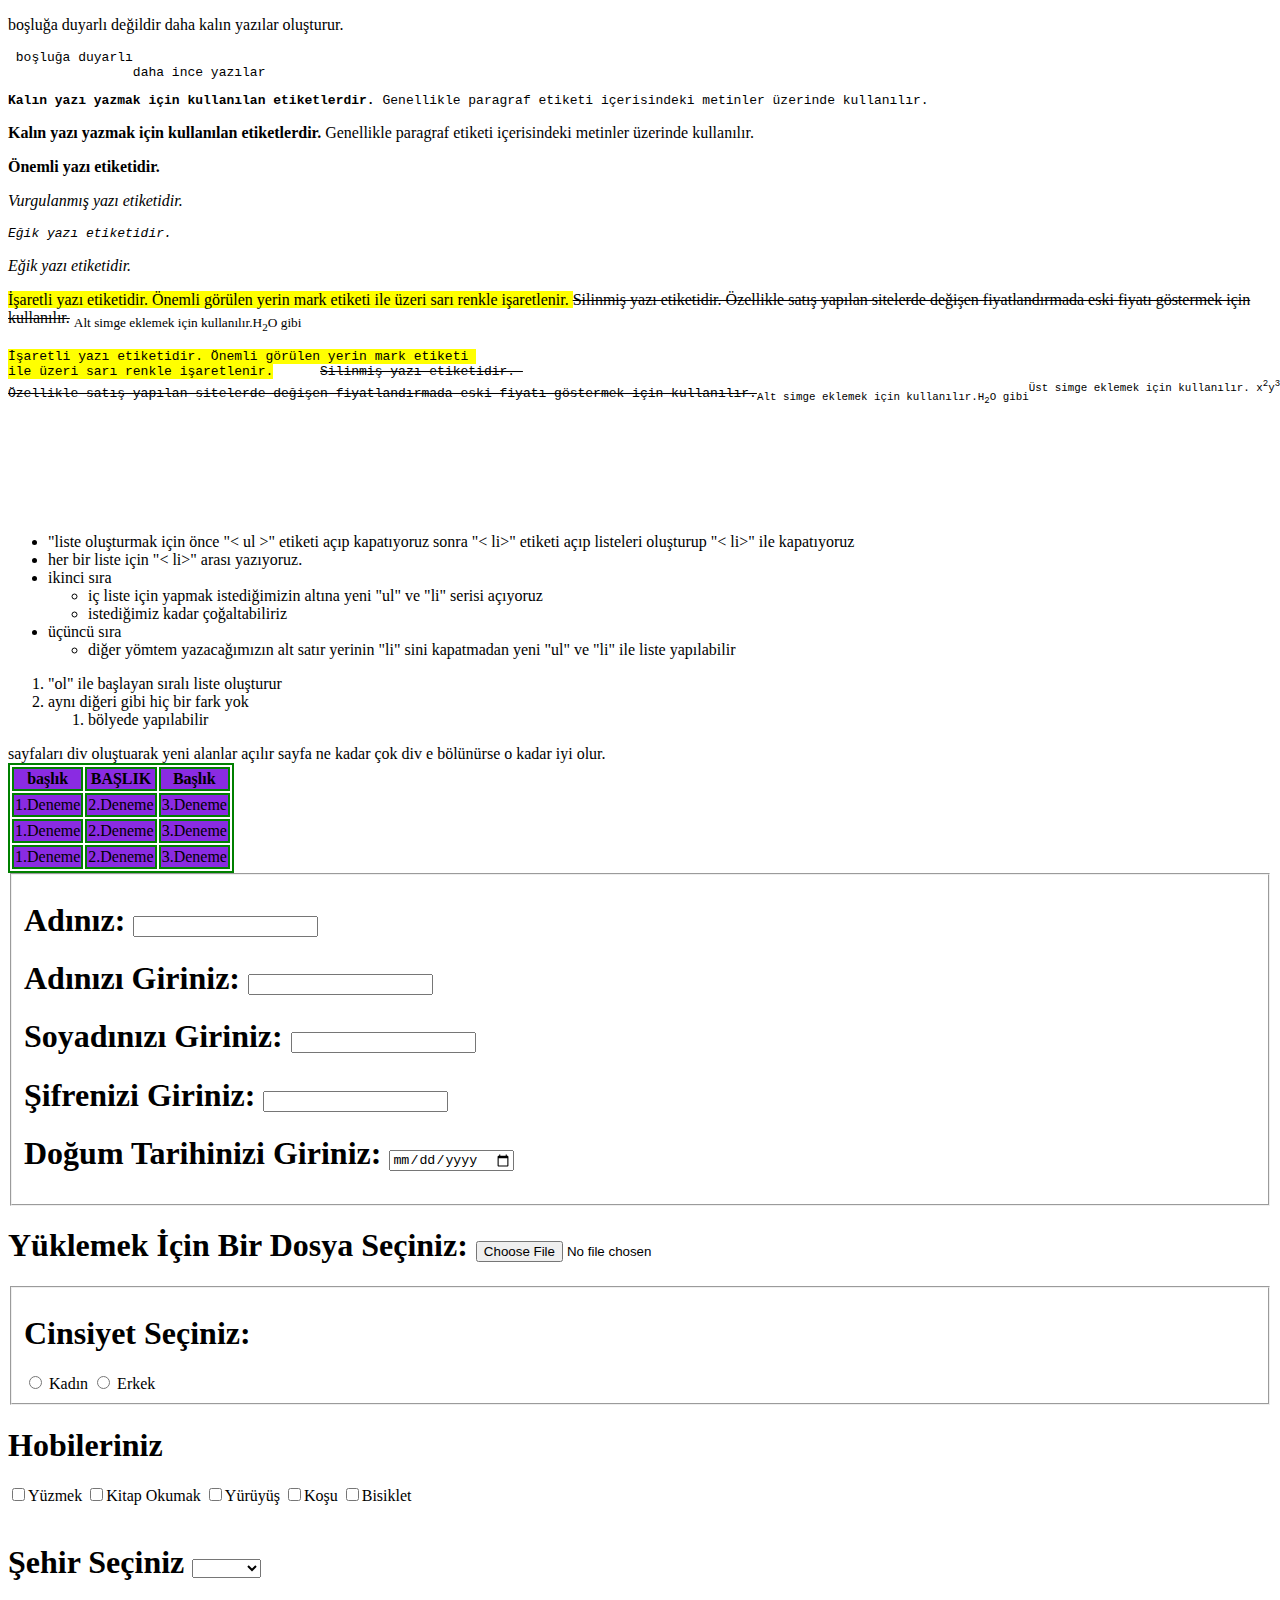
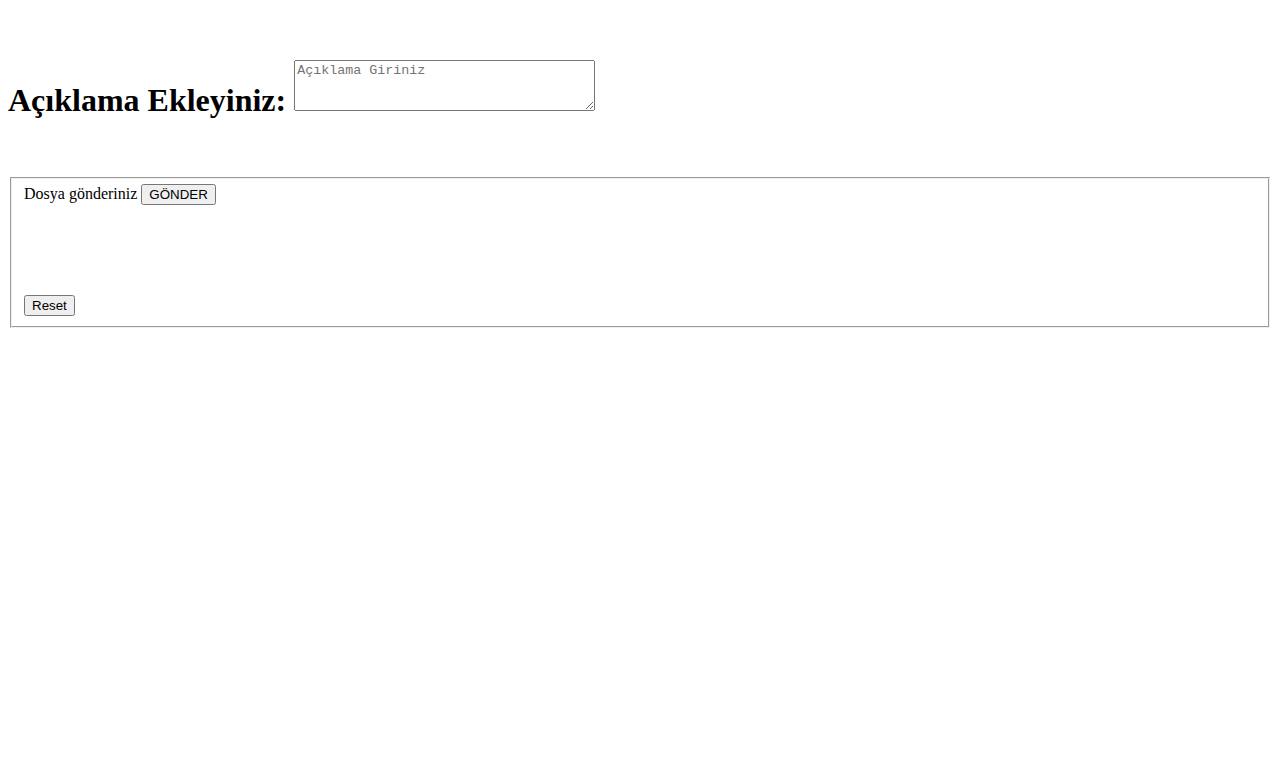
<file: index.html>
<!DOCTYPE html>
<html>
<head>
	<style>
table, th, td {
  border: 2px solid green;
  }
</style>
	<meta charset="utf-8">  <!-- türkçe karakterler için -->
	<meta name="viewport" content="width=device-width, initial-scale=1">
	<title>Tüm kısayollar</title>
</head>
<body>
	<p> boşluğa duyarlı değildir daha kalın yazılar oluşturur.</p>
	<pre> boşluğa duyarlı
		daha ince yazılar</pre>
		<pre><b>Kalın yazı yazmak için kullanılan etiketlerdir.</b> Genellikle paragraf etiketi içerisindeki metinler üzerinde kullanılır.</pre>
 		<p><b>Kalın yazı yazmak için kullanılan etiketlerdir.</b> Genellikle paragraf etiketi içerisindeki metinler üzerinde kullanılır.</p>
 <p><strong>Önemli yazı etiketidir.   </strong></p>
 <p><em> Vurgulanmış yazı etiketidir.  </em></p>
 <pre><i>Eğik yazı etiketidir. </i></pre>
 <p><i>Eğik yazı etiketidir. </i></p>
<p><mark> İşaretli yazı etiketidir. Önemli görülen yerin mark etiketi ile üzeri sarı renkle işaretlenir. </mark>     <del>Silinmiş yazı etiketidir. Özellikle satış yapılan sitelerde değişen fiyatlandırmada eski fiyatı göstermek için kullanılır.</del> <sub>Alt simge eklemek için kullanılır.H<sub>2</sub>O gibi</sub>

</p>
<pre><mark>İşaretli yazı etiketidir. Önemli görülen yerin mark etiketi 
ile üzeri sarı renkle işaretlenir.</mark>      <del>Silinmiş yazı etiketidir. 
Özellikle satış yapılan sitelerde değişen fiyatlandırmada eski fiyatı göstermek için kullanılır.</del><sub>Alt simge eklemek için kullanılır.H<sub>2</sub>O gibi</sub><sup>Üst simge eklemek için kullanılır. x<sup>2</sup>y<sup>3</sup>






</pre>


	<ul> 
		<li>"liste oluşturmak için önce "< ul >" etiketi açıp kapatıyoruz sonra "< li>" etiketi açıp listeleri oluşturup "< li>" ile kapatıyoruz </li>
		<li> her bir liste için "< li>" arası yazıyoruz.</li>
		<li> ikinci sıra</li>
				<ul>
					<li>iç liste için yapmak istediğimizin altına yeni "ul" ve "li" serisi açıyoruz</li>
				    <li> istediğimiz kadar çoğaltabiliriz</li>
				    </ul>
		<li> üçüncü sıra
				<ul>
					<li>diğer yömtem yazacağımızın alt satır yerinin "li" sini kapatmadan yeni "ul" ve "li" ile liste yapılabilir</li>
				</ul></li>	</ul>

	<ol> 
		<li>"ol" ile başlayan sıralı liste oluşturur</li>
		<li> aynı diğeri gibi hiç bir fark yok</li>
				<ol><li> bölyede yapılabilir</li></ol></ol>		


<div>
	
sayfaları div oluştuarak yeni alanlar açılır sayfa ne kadar çok div e bölünürse o kadar iyi olur.

</div>
<table>
	<col span="3" style="background-color:blueviolet;" >
	 <col style="background-color:yellow">
  <colgroup>
	<tr>
			<th>başlık</th>
			<th>BAŞLIK</th>
			<th>Başlık</th>
	</tr>
	<tr>
		<td>1.Deneme</td>
		<td>2.Deneme</td>
		<td>3.Deneme</td></tr>
	<tr>
		<td>1.Deneme</td>
		<td>2.Deneme</td>
		<td>3.Deneme</td></tr>
	<tr>
		<td>1.Deneme</td>
		<td>2.Deneme</td>
		<td>3.Deneme</td></tr>

</table>

<form>
	<fieldset >

<h1>Adınız:   <input type="text" name=""></h1>
<h1><label for="name"> Adınızı Giriniz:  </label>
<input type="text" id="name" ></h1>
<h1><label for="surname"> Soyadınızı Giriniz:  </label>
<input type="text" id="surname" ></h1>
<h1><label for="sifre"> Şifrenizi Giriniz:  </label>
<input type="password" id="sifre" ></h1>
<h1><label for="tarih"> Doğum Tarihinizi Giriniz:  </label>
<input type="date" id="tarih" ></h1></fieldset>
<h1><label for="dosya"> Yüklemek İçin Bir Dosya Seçiniz:  </label>
<input type="file" id="dosya" ></h1>
<fieldset><h1><label > Cinsiyet Seçiniz:</label> </h1>
<input type="radio"  name="group">  Kadın 
<input type="radio"  name="group" > Erkek </fieldset>
<h1><label> Hobileriniz </label></h1>
<input type="checkbox">Yüzmek
<input type="checkbox">Kitap Okumak
<input type="checkbox">Yürüyüş
<input type="checkbox">Koşu
<input type="checkbox">Bisiklet
<br></br>

<h1><label>Şehir Seçiniz</label>
<select>
	<option placeholder="Şehirler"></option>
 	<option>İzmir</option>
	<option>İstanbul</option>
	<option>Ankara</option>
	<option>Konya</option>	
</select></h1>
<br></br>
<h1><label> Açıklama Ekleyiniz:</label>
<textarea  rows="3" cols="35" placeholder="Açıklama Giriniz" ></textarea></h1>
<br></br>
<fieldset>
<label>Dosya gönderiniz</label>
<input type="submit" value="GÖNDER">
<br></br>
<br></br>
<br></br>
<input type="reset" name="SIFIRLA!"></fieldset></fieldset>
<br></br>
<br></br>
<br></br>



<iframe width="560" height="315" src="https://www.youtube.com/embed/sBsLn1WTDts" title="YouTube video player" frameborder="0" allow="accelerometer; autoplay; clipboard-write; encrypted-media; gyroscope; picture-in-picture" allowfullscreen></iframe>
</form>




</body>
</html>
</file>
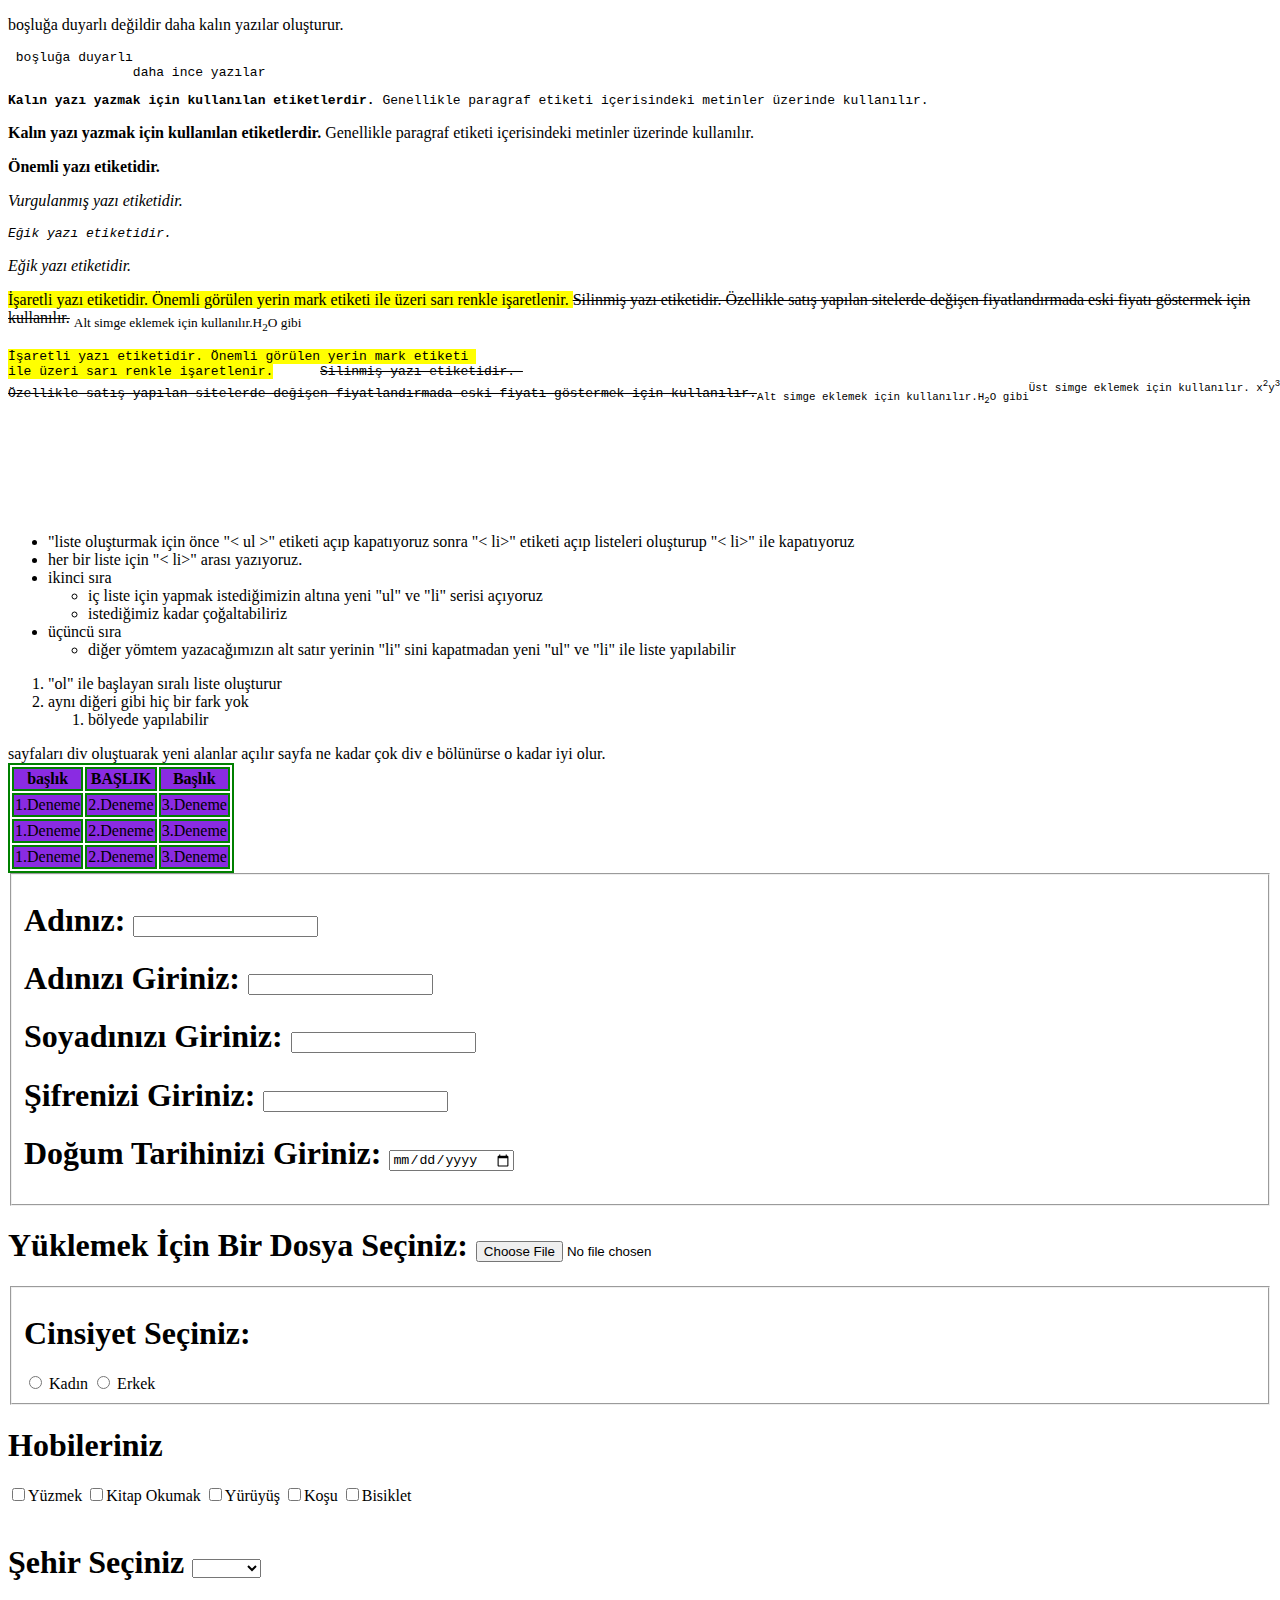
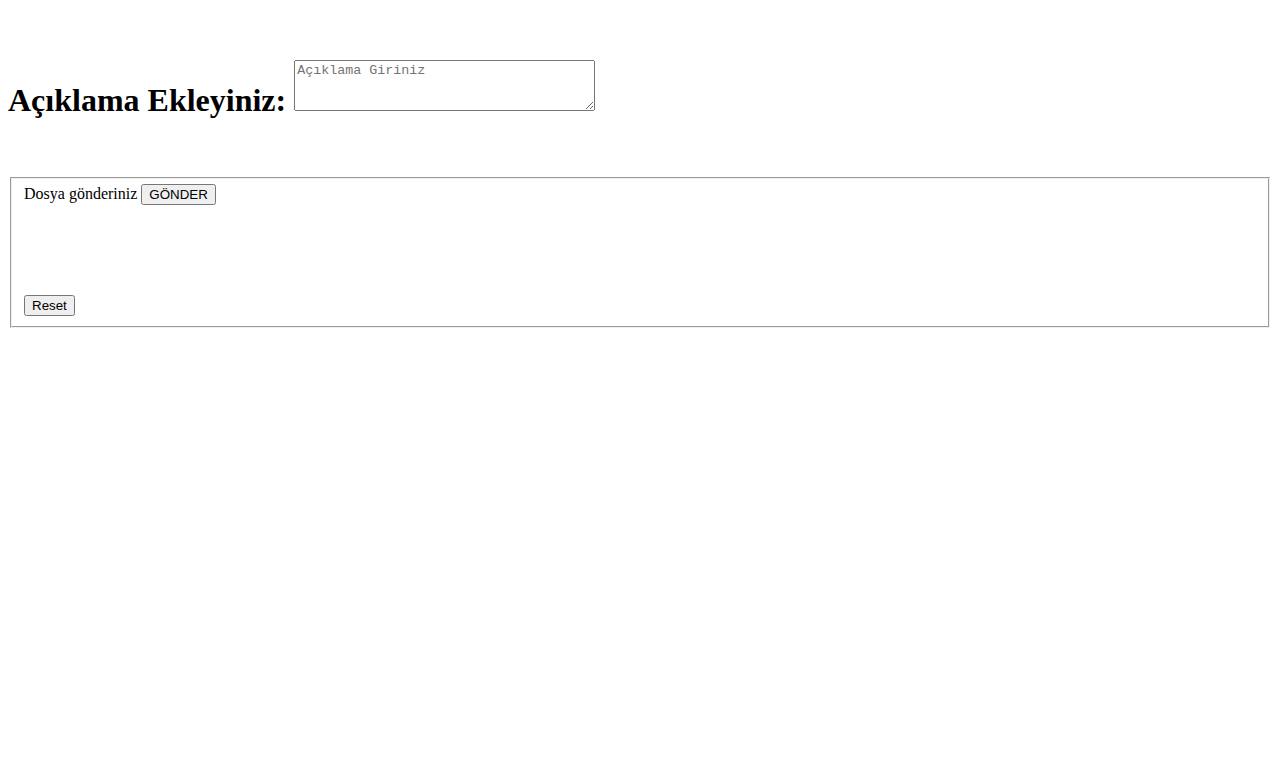
<file: Web Tasarım/index.html>
<!DOCTYPE html>
<html>
<head>
	<style>
table, th, td {
  border: 2px solid green;
  }
</style>
	<meta charset="utf-8">  <!-- türkçe karakterler için -->
	<meta name="viewport" content="width=device-width, initial-scale=1">
	<title>Tüm kısayollar</title>
</head>
<body>
	<p> boşluğa duyarlı değildir daha kalın yazılar oluşturur.</p>
	<pre> boşluğa duyarlı
		daha ince yazılar</pre>
		<pre><b>Kalın yazı yazmak için kullanılan etiketlerdir.</b> Genellikle paragraf etiketi içerisindeki metinler üzerinde kullanılır.</pre>
 		<p><b>Kalın yazı yazmak için kullanılan etiketlerdir.</b> Genellikle paragraf etiketi içerisindeki metinler üzerinde kullanılır.</p>
 <p><strong>Önemli yazı etiketidir.   </strong></p>
 <p><em> Vurgulanmış yazı etiketidir.  </em></p>
 <pre><i>Eğik yazı etiketidir. </i></pre>
 <p><i>Eğik yazı etiketidir. </i></p>
<p><mark> İşaretli yazı etiketidir. Önemli görülen yerin mark etiketi ile üzeri sarı renkle işaretlenir. </mark>     <del>Silinmiş yazı etiketidir. Özellikle satış yapılan sitelerde değişen fiyatlandırmada eski fiyatı göstermek için kullanılır.</del> <sub>Alt simge eklemek için kullanılır.H<sub>2</sub>O gibi</sub>

</p>
<pre><mark>İşaretli yazı etiketidir. Önemli görülen yerin mark etiketi 
ile üzeri sarı renkle işaretlenir.</mark>      <del>Silinmiş yazı etiketidir. 
Özellikle satış yapılan sitelerde değişen fiyatlandırmada eski fiyatı göstermek için kullanılır.</del><sub>Alt simge eklemek için kullanılır.H<sub>2</sub>O gibi</sub><sup>Üst simge eklemek için kullanılır. x<sup>2</sup>y<sup>3</sup>






</pre>


	<ul> 
		<li>"liste oluşturmak için önce "< ul >" etiketi açıp kapatıyoruz sonra "< li>" etiketi açıp listeleri oluşturup "< li>" ile kapatıyoruz </li>
		<li> her bir liste için "< li>" arası yazıyoruz.</li>
		<li> ikinci sıra</li>
				<ul>
					<li>iç liste için yapmak istediğimizin altına yeni "ul" ve "li" serisi açıyoruz</li>
				    <li> istediğimiz kadar çoğaltabiliriz</li>
				    </ul>
		<li> üçüncü sıra
				<ul>
					<li>diğer yömtem yazacağımızın alt satır yerinin "li" sini kapatmadan yeni "ul" ve "li" ile liste yapılabilir</li>
				</ul></li>	</ul>

	<ol> 
		<li>"ol" ile başlayan sıralı liste oluşturur</li>
		<li> aynı diğeri gibi hiç bir fark yok</li>
				<ol><li> bölyede yapılabilir</li></ol></ol>		


<div>
	
sayfaları div oluştuarak yeni alanlar açılır sayfa ne kadar çok div e bölünürse o kadar iyi olur.

</div>
<table>
	<col span="3" style="background-color:blueviolet;" >
	 <col style="background-color:yellow">
  <colgroup>
	<tr>
			<th>başlık</th>
			<th>BAŞLIK</th>
			<th>Başlık</th>
	</tr>
	<tr>
		<td>1.Deneme</td>
		<td>2.Deneme</td>
		<td>3.Deneme</td></tr>
	<tr>
		<td>1.Deneme</td>
		<td>2.Deneme</td>
		<td>3.Deneme</td></tr>
	<tr>
		<td>1.Deneme</td>
		<td>2.Deneme</td>
		<td>3.Deneme</td></tr>

</table>

<form>
	<fieldset >

<h1>Adınız:   <input type="text" name=""></h1>
<h1><label for="name"> Adınızı Giriniz:  </label>
<input type="text" id="name" ></h1>
<h1><label for="surname"> Soyadınızı Giriniz:  </label>
<input type="text" id="surname" ></h1>
<h1><label for="sifre"> Şifrenizi Giriniz:  </label>
<input type="password" id="sifre" ></h1>
<h1><label for="tarih"> Doğum Tarihinizi Giriniz:  </label>
<input type="date" id="tarih" ></h1></fieldset>
<h1><label for="dosya"> Yüklemek İçin Bir Dosya Seçiniz:  </label>
<input type="file" id="dosya" ></h1>
<fieldset><h1><label > Cinsiyet Seçiniz:</label> </h1>
<input type="radio"  name="group">  Kadın 
<input type="radio"  name="group" > Erkek </fieldset>
<h1><label> Hobileriniz </label></h1>
<input type="checkbox">Yüzmek
<input type="checkbox">Kitap Okumak
<input type="checkbox">Yürüyüş
<input type="checkbox">Koşu
<input type="checkbox">Bisiklet
<br></br>

<h1><label>Şehir Seçiniz</label>
<select>
	<option placeholder="Şehirler"></option>
 	<option>İzmir</option>
	<option>İstanbul</option>
	<option>Ankara</option>
	<option>Konya</option>	
</select></h1>
<br></br>
<h1><label> Açıklama Ekleyiniz:</label>
<textarea  rows="3" cols="35" placeholder="Açıklama Giriniz" ></textarea></h1>
<br></br>
<fieldset>
<label>Dosya gönderiniz</label>
<input type="submit" value="GÖNDER">
<br></br>
<br></br>
<br></br>
<input type="reset" name="SIFIRLA!"></fieldset></fieldset>
<br></br>
<br></br>
<br></br>



<iframe width="560" height="315" src="https://www.youtube.com/embed/sBsLn1WTDts" title="YouTube video player" frameborder="0" allow="accelerometer; autoplay; clipboard-write; encrypted-media; gyroscope; picture-in-picture" allowfullscreen></iframe>
</form>




</body>
</html>
</file>
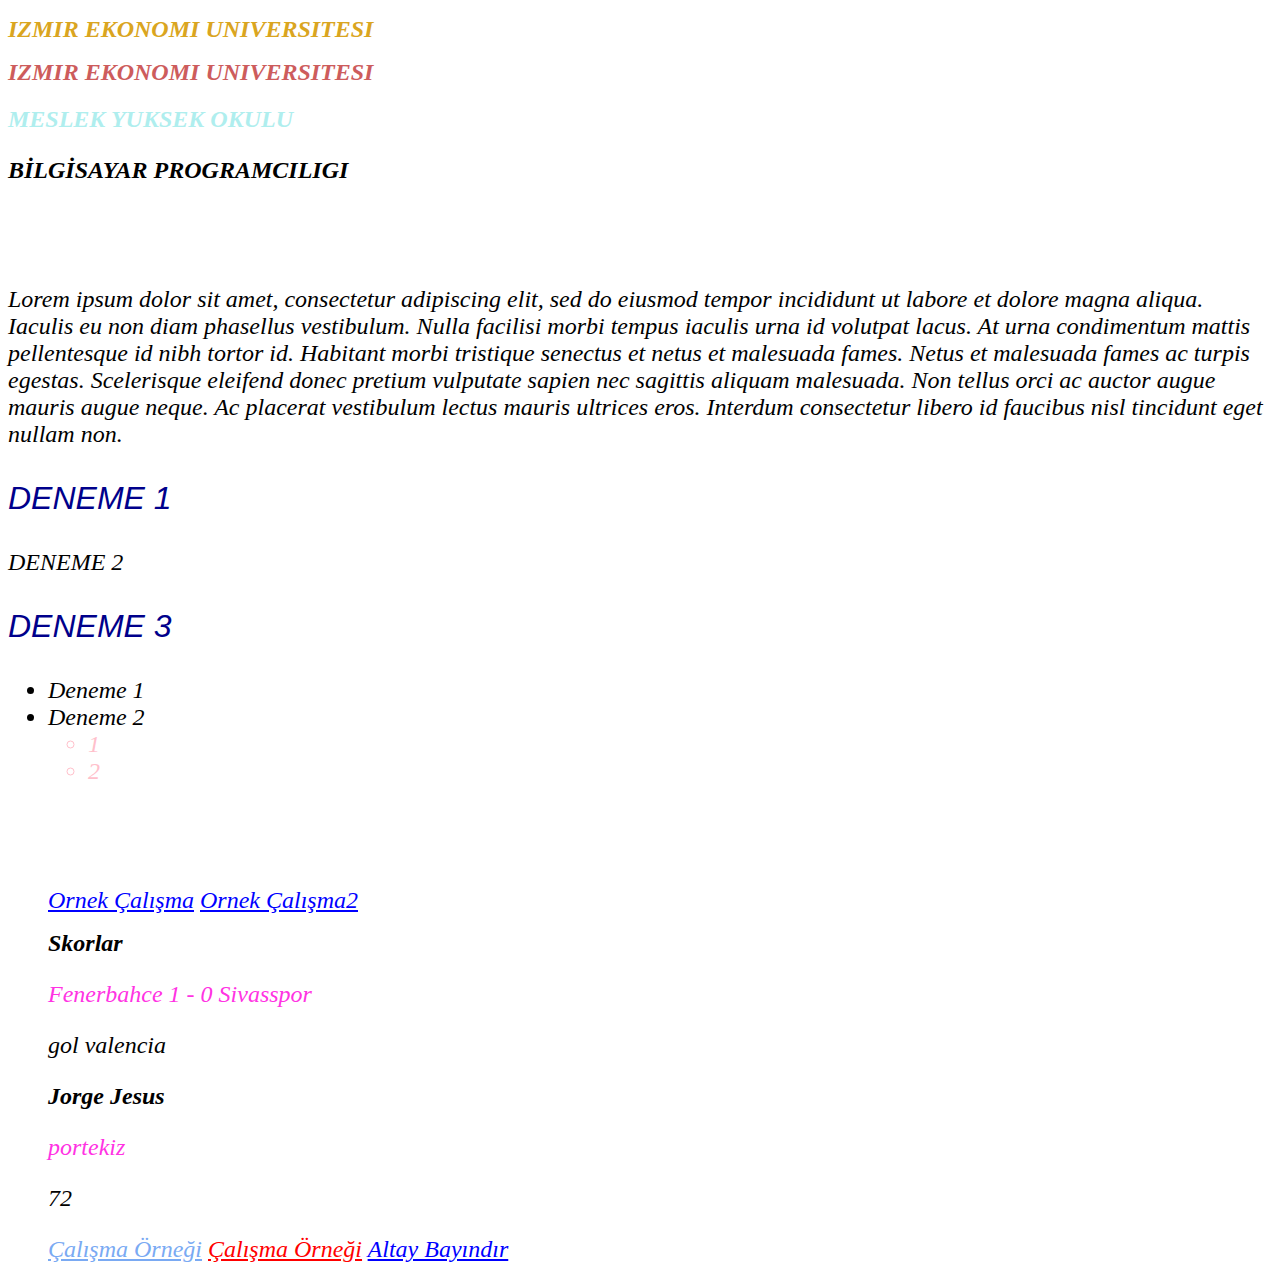
<file: css_baslangic.html>
<!DOCTYPE html>
<html>
<head>
	<meta charset="utf-8"> <meta name="viewport" content="width=device-width, initial-scale=1">
	<meta name="description" content="bu saysafa ekonomi üniversitesi hakkında bilgi verir..">

	<title>CSS SONRASI</title>
	<!-- <style type="text/css">
		h1
		 {
			color:  red ;
		 }
		  </style>              burda nyapılabilir css degisimi-->

		  <link rel="stylesheet"  href="main.css">  <!-- css bağlama kodu -->


</head>
<body>
	<h1 id="baslik"> IZMIR EKONOMI UNIVERSITESI</h1>

	<h1 id="baslik2"> IZMIR EKONOMI UNIVERSITESI</h1>
	<h2 style="color: paleturquoise;"> MESLEK YUKSEK OKULU</h2>
	<h3> BİLGİSAYAR PROGRAMCILIGI</h3>
	<pre>
		
	</pre>
	<p>Lorem ipsum dolor sit amet, consectetur adipiscing elit, sed do eiusmod tempor incididunt ut labore et dolore magna aliqua. Iaculis eu non diam phasellus vestibulum. Nulla facilisi morbi tempus iaculis urna id volutpat lacus. At urna condimentum mattis pellentesque id nibh tortor id. Habitant morbi tristique senectus et netus et malesuada fames. Netus et malesuada fames ac turpis egestas. Scelerisque eleifend donec pretium vulputate sapien nec sagittis aliquam malesuada. Non tellus orci ac auctor augue mauris augue neque. Ac placerat vestibulum lectus mauris ultrices eros. Interdum consectetur libero id faucibus nisl tincidunt eget nullam non.</p>
	<p class="deneme"> DENEME 1</p>
	<p> DENEME 2</p>
	<p class="deneme"> DENEME 3</p>

	<ul>
		<li> Deneme 1</li>
		<li> Deneme 2
				<ul>
					<li>1</li>
					<li>2</li></li>
	</ul>
	<pre>
		
	</pre>
	<a href="#deneme16">Ornek Çalışma</a>
	<a href="#deneme17">Ornek Çalışma2</a>

<h1>Skorlar</h1>
<p>Fenerbahce 1 - 0 Sivasspor</p>
<p>gol valencia</p>
<div>
	<h1> Jorge Jesus</h1>
	<p>  portekiz</p>
	<p> 72</p>
</div>

<a href="deneme9" title="crespo">Çalışma Örneği</a>
<a href="deneme9" title="crespo123154">Çalışma Örneği</a>
<a href="deneme10" > Altay Bayındır</a>

</body>
</file>
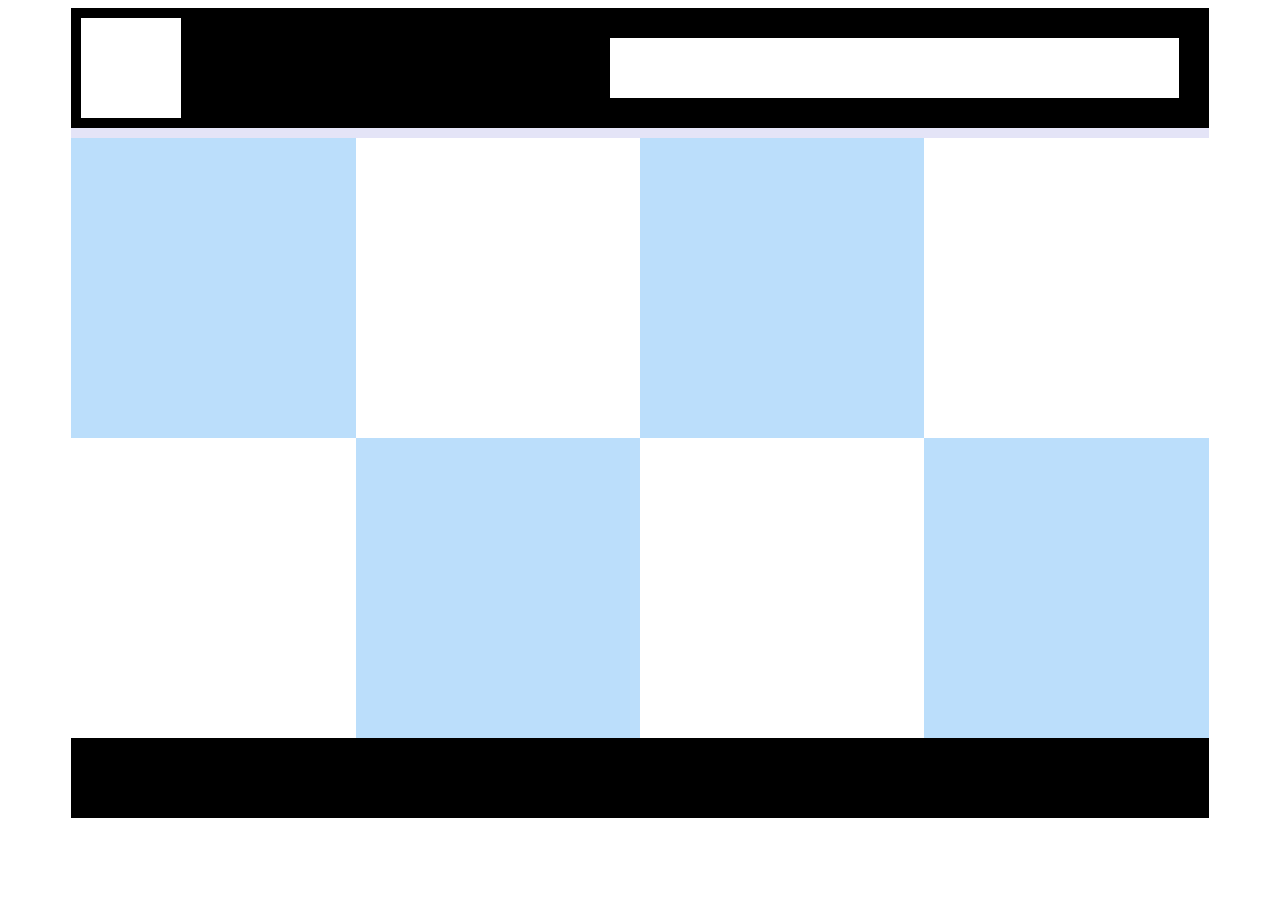
<file: sayfa.html>
<!DOCTYPE html>
	<html>
	<head>
		<meta charset="utf-8">
		<meta name="viewport" content="width=device-width, initial-scale=1">
		<link rel="stylesheet"  href="style2.css">
		<title>Web sayfası örneği</title>
	</head>
	<body>
		<div id="container">
		<header>
				<div id="header">
					<div id="logo">
					
					</div>
						<nav>
							<div id="menu">
					
							</div>
						</nav>
				
				</div>
		</header>
		<main>
			<div id="content">
				<div id="cdiv1" class="contentgruop">
					
					</div>
				<div id="cdiv2" class="contentgruop">
						
					</div>
				<div id="cdiv3" class="contentgruop">
					
					</div>
				<div id="cdiv4" class="contentgruop">
					
					</div>
				<div id="cdiv5" class="contentgruop">
					
					</div>
				<div id="cdiv6" class="contentgruop">
					
					</div>
				<div id="cdiv7" class="contentgruop">
					
					</div>
				<div id="cdiv8" class="contentgruop">
					
					</div>
				
			</div>
		</main>

		<footer>
			<div id="footer">
				
			</div>
			


		</footer>









</div>
	
	</body>
	</html>
</file>
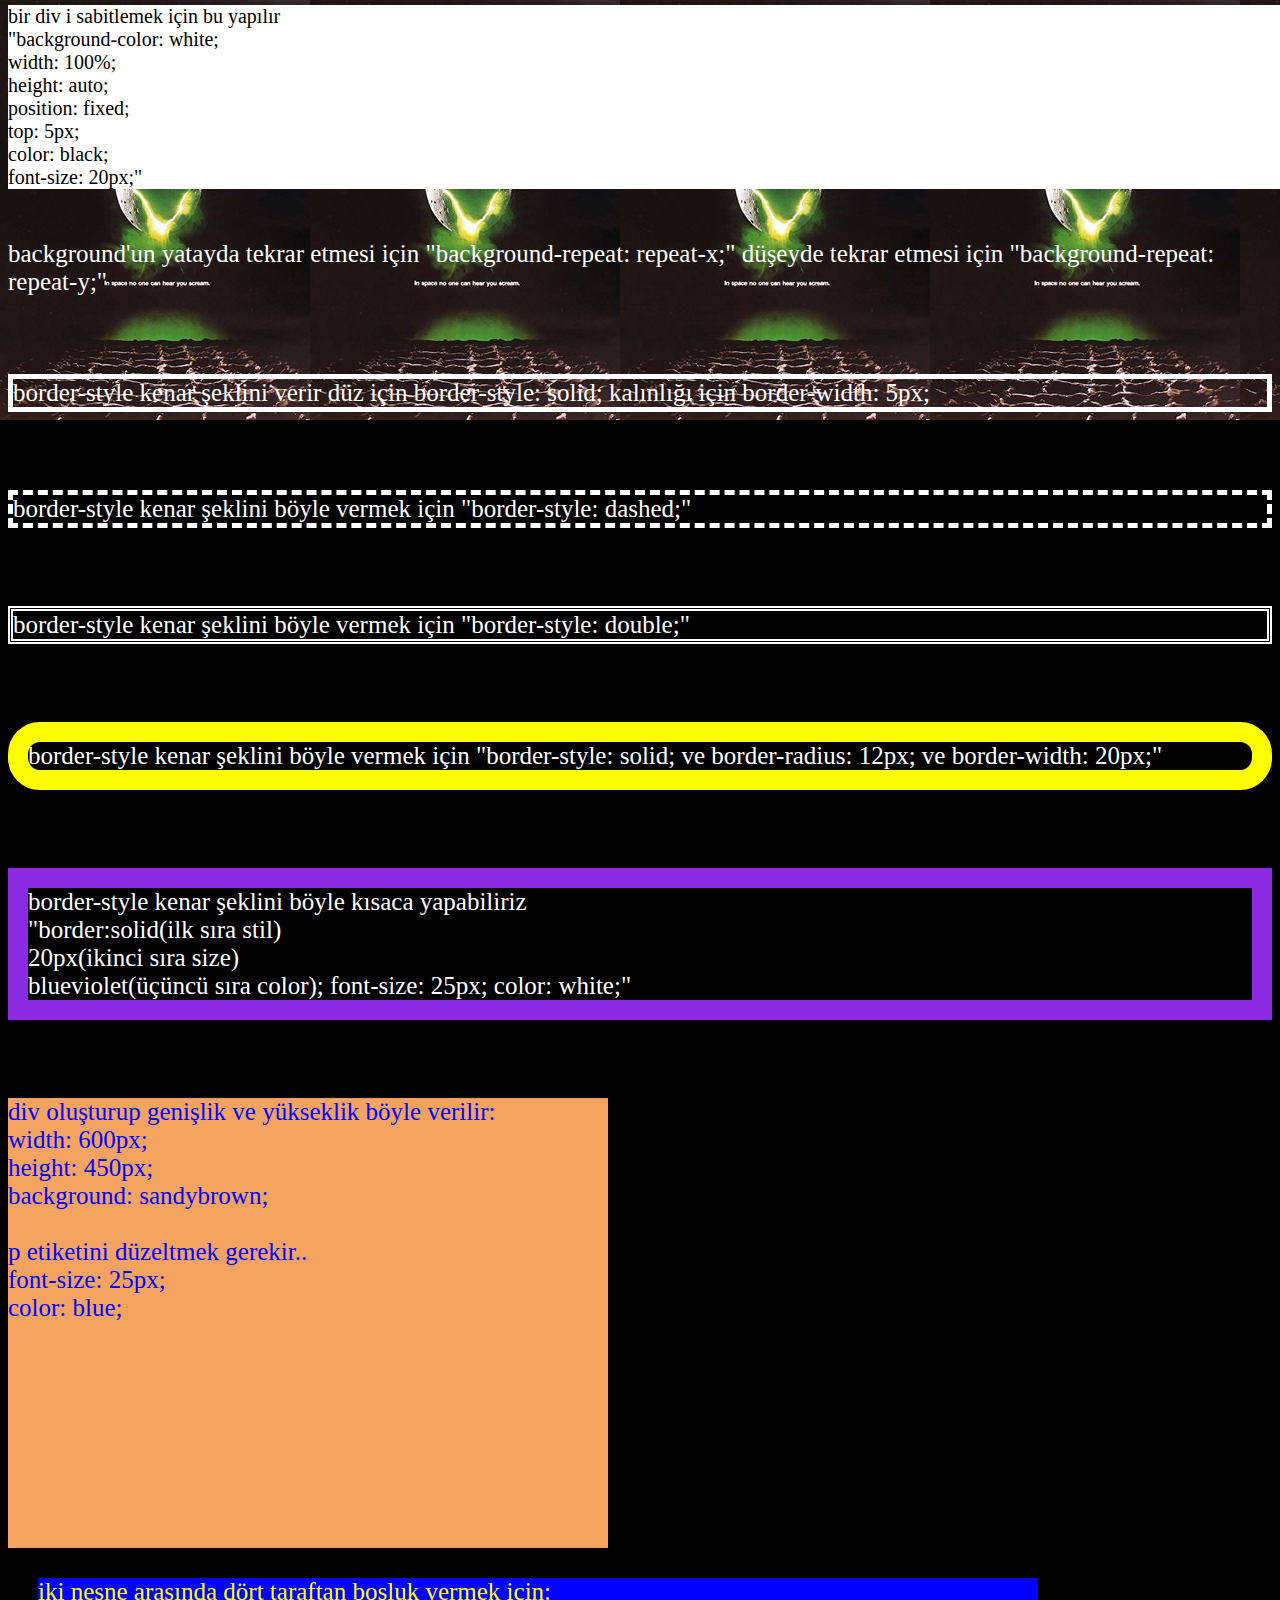
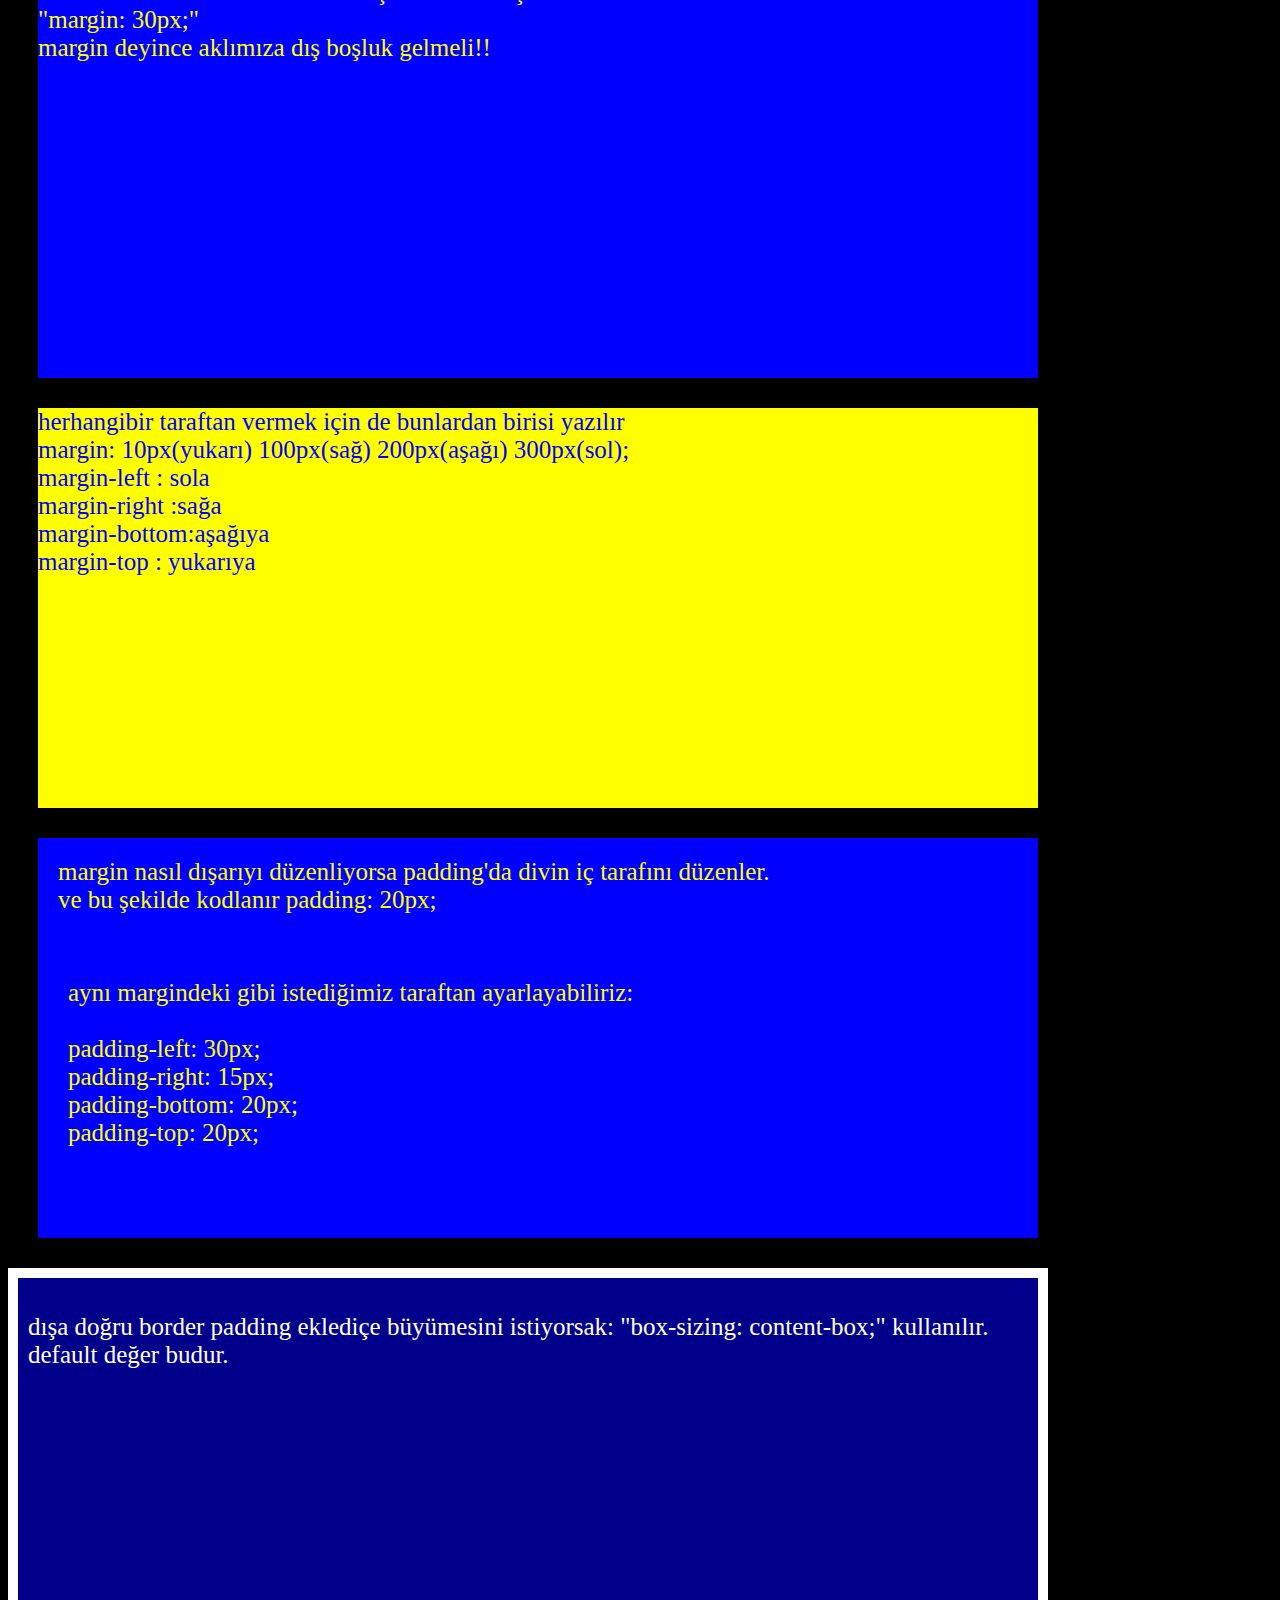
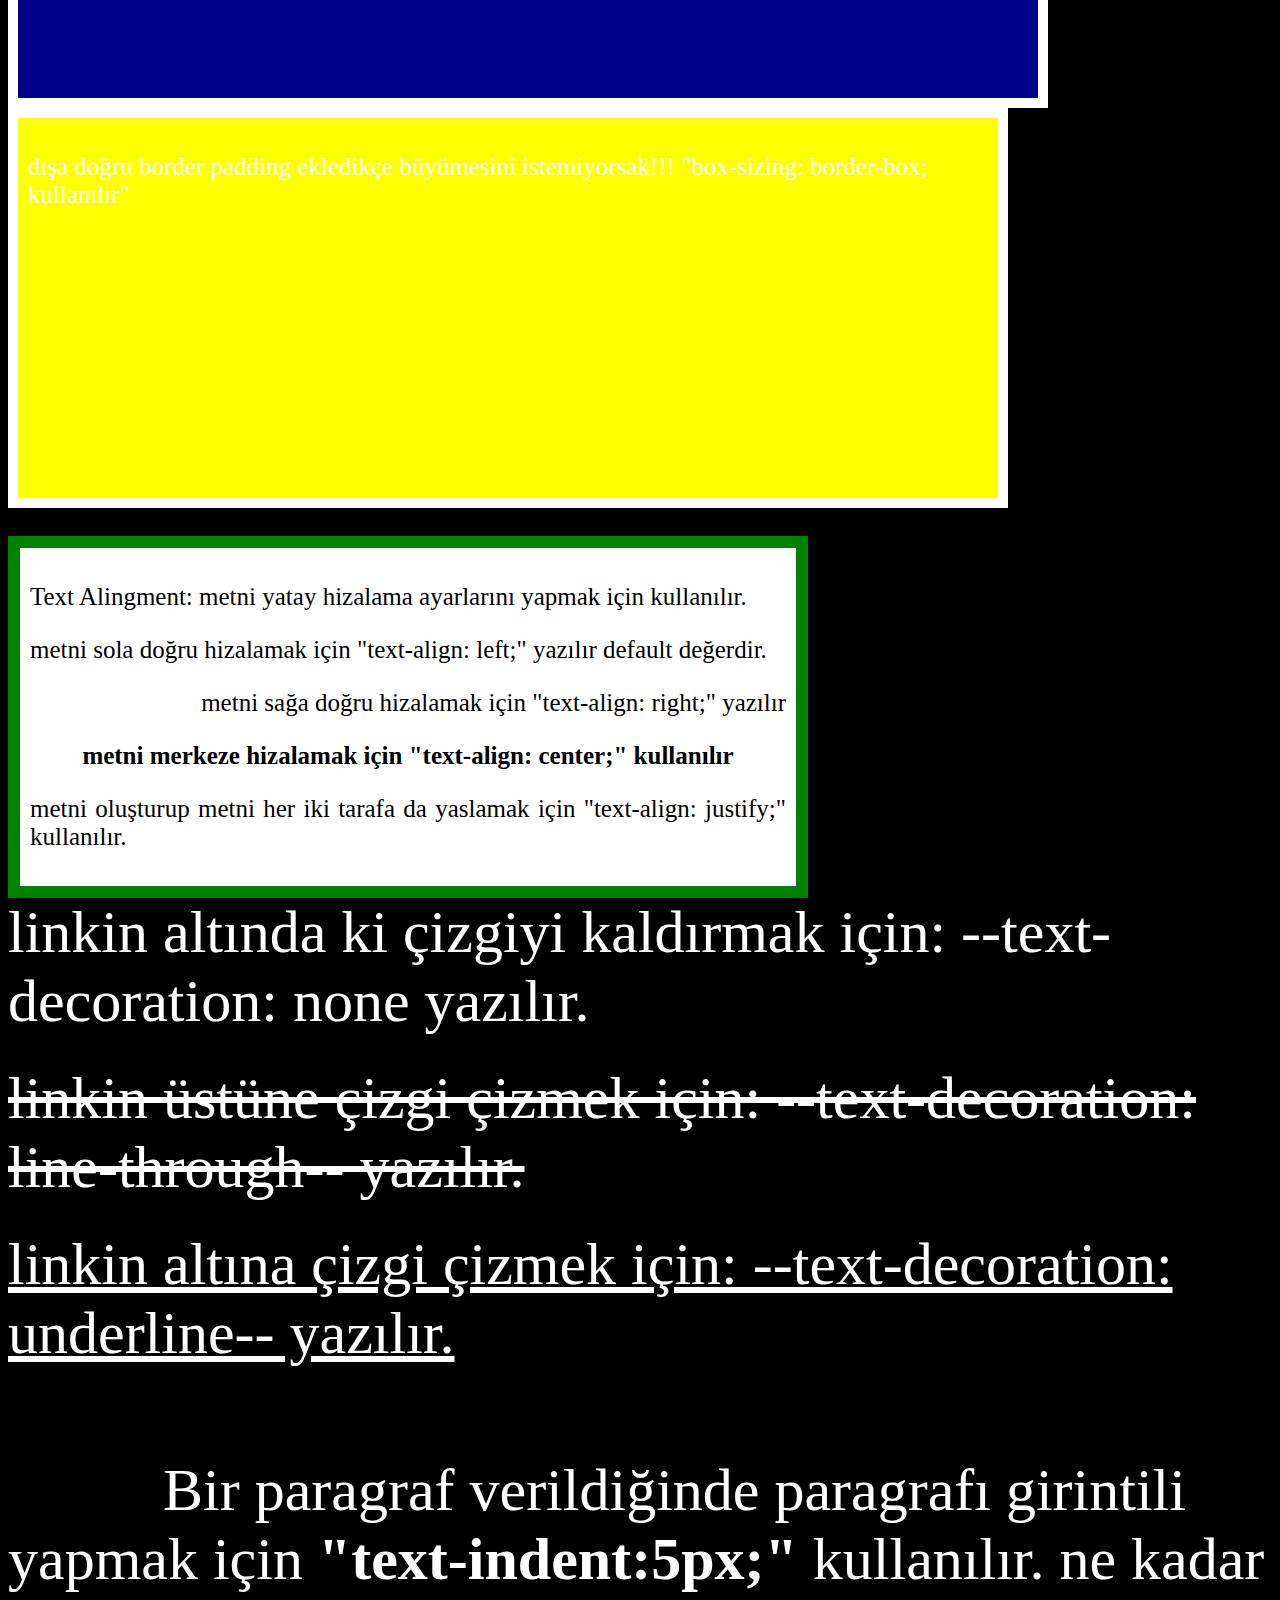
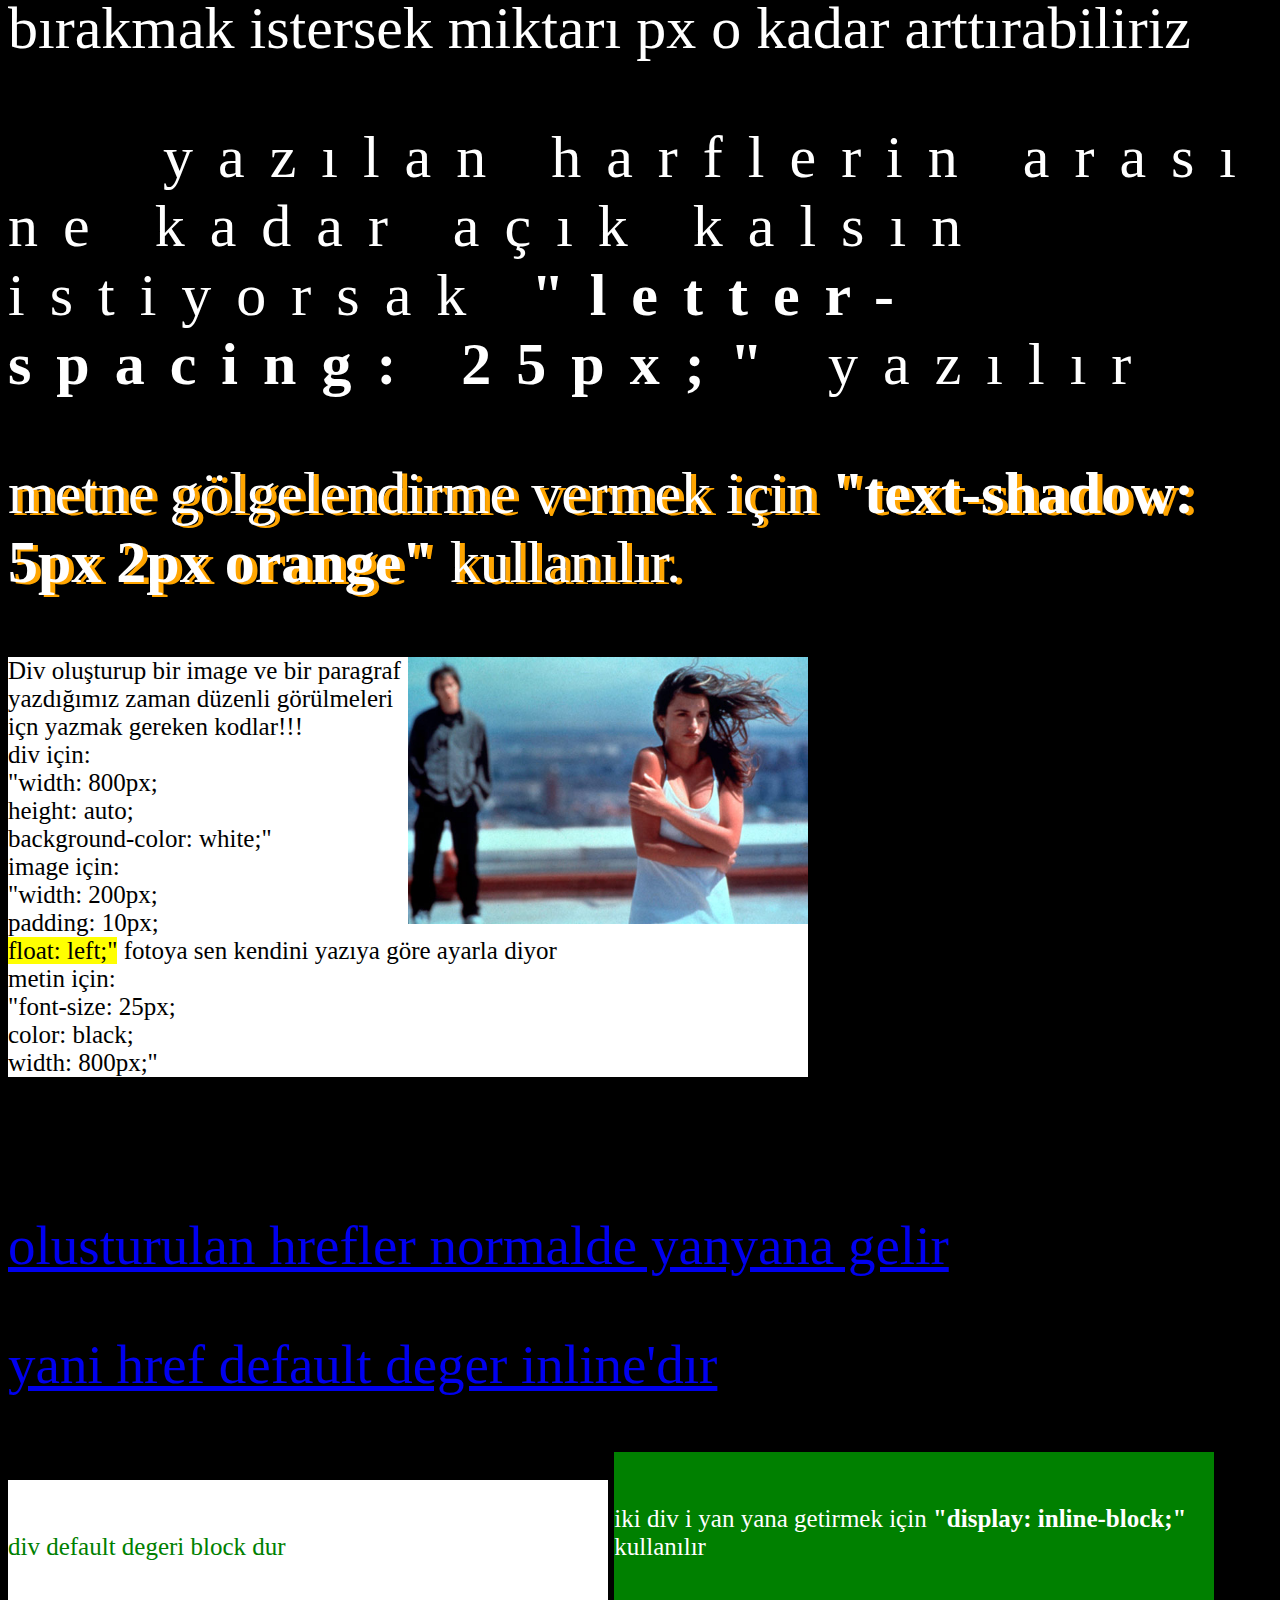
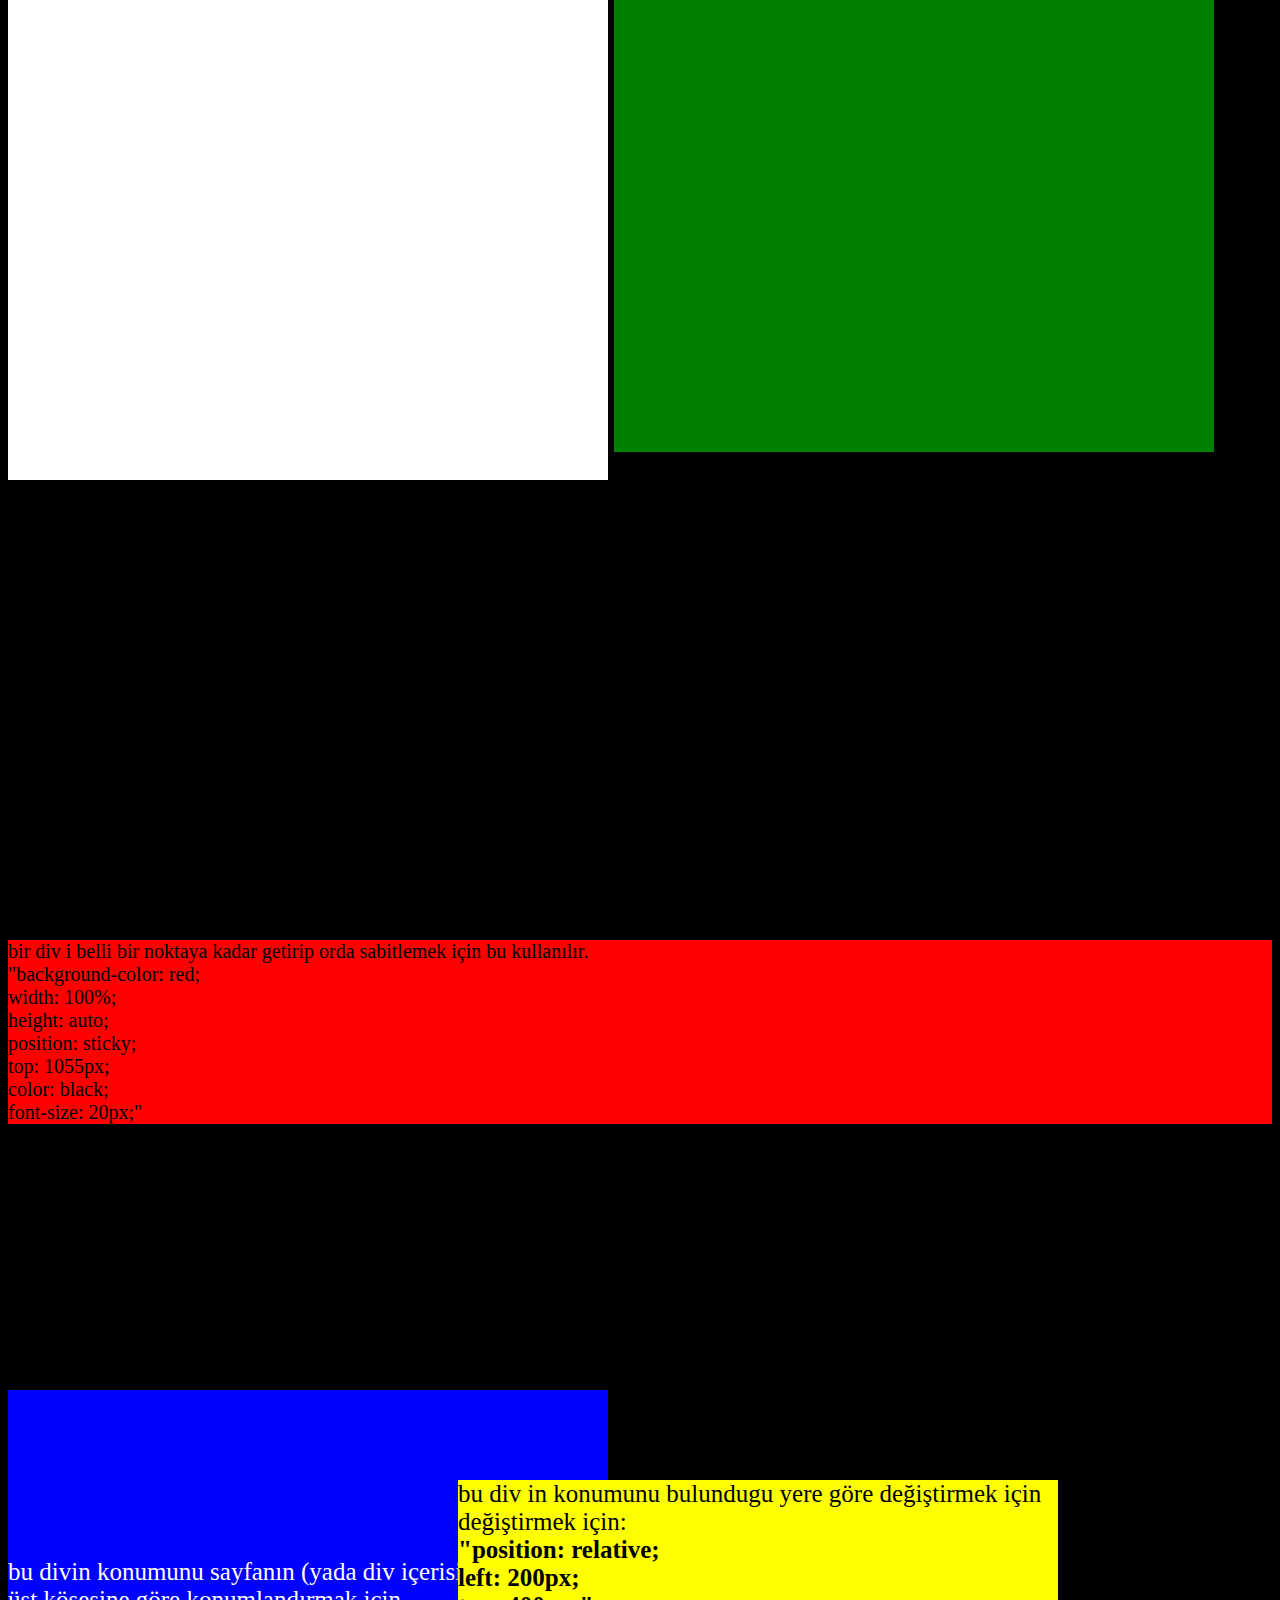
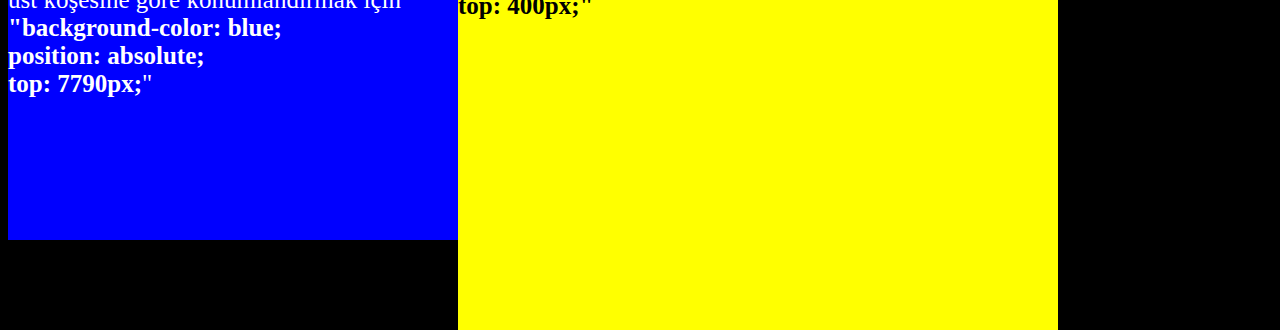
<file: vizeSonrası.html>
<!DOCTYPE html>
	<html>
	<head>
		<meta charset="utf-8">
		<meta name="viewport" content="width=device-width, initial-scale=1">
		<link rel="stylesheet"  href="style.css">
		<title>Vize Sonrası</title>
	</head>
	<body>
	<p id="sira1">yazı stilini değiştirmek için kullanılır.</p>
	<p id="sira2"> backround a foto eklemek için "background-image:url(yaratik.jpg);" yapmak gerekir
		<br>tam ekran yapmak içinde "background-size: cover;" ya da istediğimiz boyut için "background-size: 1000px;" yapılır
		<br>
	 background olarak yuklenen fotonun tekrar etmemsi için "background-repeat: no-repeat;" yapılır</p>
	 <br>
	 <p id="sira3">background'un yatayda tekrar etmesi için "background-repeat: repeat-x;" düşeyde tekrar etmesi için "background-repeat: repeat-y;"</p>
	 <br>
	 <p id="sira4"> border-style kenar şeklini verir düz için border-style: solid;
	 kalınlığı için border-width: 5px;
	</p>
	 <br>
	 <p id="sira5"> border-style kenar şeklini böyle vermek için "border-style: dashed;"</p>
	 <br>
	 <p id="sira6"> border-style kenar şeklini böyle vermek için "border-style: double;"</p>
	 <br>
	 <p id="sira7"> border-style kenar şeklini böyle vermek için "border-style: solid; ve  border-radius: 12px; ve border-width: 20px;"</p>
	 <br>
	 <p id="sira8"> border-style kenar şeklini böyle kısaca yapabiliriz <br>
	 			"border:solid(ilk sıra stil) <br> 20px(ikinci sıra size) <br> blueviolet(üçüncü sıra color);
					font-size: 25px;
						color: white;"</p>
	 <br>

	 <div id="sira9">

	 		<p>
	 		div oluşturup genişlik ve yükseklik böyle verilir:
	 		<br>width: 600px;
			<br> height: 450px;
			<br>background: sandybrown;
			<br> 
			<br>
			p etiketini düzeltmek gerekir.. 
	 		<br>font-size: 25px;
				<br>color: blue; </p>
			</div>

	<div id="sira10"> iki nesne arasında dört taraftan boşluk vermek için: 
				<br> "margin: 30px;"
				<br> margin deyince aklımıza dış boşluk gelmeli!!</div>
	<div id="sira11"> herhangibir taraftan vermek için de bunlardan birisi yazılır<br>
	margin: 10px(yukarı) 100px(sağ) 200px(aşağı) 300px(sol);
			<br> margin-left  : sola
			<br> margin-right :sağa
			<br> margin-bottom:aşağıya
			<br> margin-top   : yukarıya</div>
	<div class="class1"> 
		<p id="c1s1">margin nasıl dışarıyı düzenliyorsa padding'da divin iç tarafını düzenler.
			<br> ve bu şekilde kodlanır padding: 20px;</p>
			<p id="c1s2"> aynı margindeki gibi istediğimiz taraftan ayarlayabiliriz:
				<br>
				<br> padding-left: 30px;
				<br>padding-right: 15px;
				<br>padding-bottom: 20px;
				<br>padding-top: 20px;
											</div>
	




	<div id="sira12">
		<p> dışa doğru border padding eklediçe büyümesini istiyorsak: "box-sizing: content-box;" kullanılır.
		default değer budur.</p>
		


	</div>

	

	<div id="sira13">
		<p> dışa doğru border padding ekledikçe büyümesini istemiyorsak!!!  "box-sizing: border-box;
			kullanılır"</p>
		
	</div>

	<br>
	<div id="sira14">

	<p id="sira15"> Text Alingment: metni yatay hizalama ayarlarını yapmak için kullanılır.</p>
	<p id="sira16"> metni sola doğru hizalamak için "text-align: left;" yazılır default değerdir. </p>
	<p id="sira17"> metni sağa doğru hizalamak için "text-align: right;" yazılır </p>
	<p id="sira18"> <b>metni merkeze hizalamak için "text-align: center;" kullanılır</b> </p>
	<p id="sira19"> metni oluşturup metni her iki tarafa da yaslamak için "text-align: justify;" kullanılır.</p>
	
				
			</div>
			<a href="#" id="sira20">linkin altında ki çizgiyi kaldırmak için: --text-decoration: none yazılır. </a>
			<br>
			<br>
			<a href="#" id="sira21"> linkin üstüne çizgi çizmek için: --text-decoration: line-through-- yazılır. </a>
			<br>
			<br>
			<a href="#" id="sira22"> linkin altına çizgi çizmek için: --text-decoration: underline-- yazılır. </a>
			<br>
			<br>

	<p id="sira23"> Bir paragraf verildiğinde paragrafı girintili yapmak için <b>"text-indent:5px;"</b> kullanılır. ne kadar bırakmak istersek miktarı px o kadar arttırabiliriz</p>
	<p id="sira24"> yazılan harflerin arası ne  kadar açık kalsın istiyorsak <b>"letter-spacing: 25px;"</b> yazılır</p>
	<p id="sira25"> metne gölgelendirme vermek için <b>"text-shadow: 5px 2px orange"</b> kullanılır.</p>



	<div class="yanyana">
		<img src="acgozunu.jpg" id="yanyana2">
		<p id="yanyana1"> Div oluşturup bir image ve bir paragraf yazdığımız zaman düzenli görülmeleri içn yazmak gereken kodlar!!! <br>
		div için:<br>"width: 800px;<br>
	height: auto;<br>
	background-color: white;"<br>
	image için:<br>"width: 200px;<br>
	padding: 10px;<br>
	<mark> float: left;"</mark>  fotoya sen kendini yazıya göre ayarla diyor<br>
	metin için:<br>"font-size: 25px;<br>
	color: black;<br>
	width: 800px;" </p>
	</div>
	<br>
	<br>
	<br>
	<br>

<a href="ornek" id="sira26"> olusturulan hrefler normalde yanyana gelir</a> <br>
<br>
	<br>
<a href="devam" id="sira26"> yani href default deger inline'dır</a>
<br>

<br>
<br>

		
<div id="s1"><br><p>div default degeri block dur</p></div>
<div id="s2"><br><p>iki div i yan yana getirmek için <b>"display: inline-block;"</b> kullanılır</p></div>


<div class="c2" id="s3"><br>

<br>
<br>
<br>

<br>
<br>
bu divin konumunu sayfanın (yada div içerisindeyse) sağ üst köşesine  göre konumlandırmak için <br>
			<b>"background-color: blue;<br>
	position: absolute; <br>
	top: 7790px;</b>"</div>
<div class="c2" id="s4">bu div in konumunu bulundugu yere göre değiştirmek için değiştirmek için:<br> <b>
	"position: relative;<br>
	left: 200px;<br>
	top: 400px;"</b></div>
<div id="s5">bir div i sabitlemek için bu yapılır <br>"background-color: white;<br>
	width: 100%;<br>
	height: auto;<br>
	position: fixed;<br>
	top: 5px;<br>
	color: black;<br>
	font-size: 20px;"</div>
<div id="s6"> bir div i belli bir noktaya kadar getirip orda sabitlemek için bu kullanılır.
<br>"background-color: red;<br>
	width: 100%;<br>
	height: auto;<br>
	position: sticky;<br>
	top: 1055px;<br>
	color: black;<br>
	font-size: 20px;"</div></div>








	</body>
	</html>
</file>
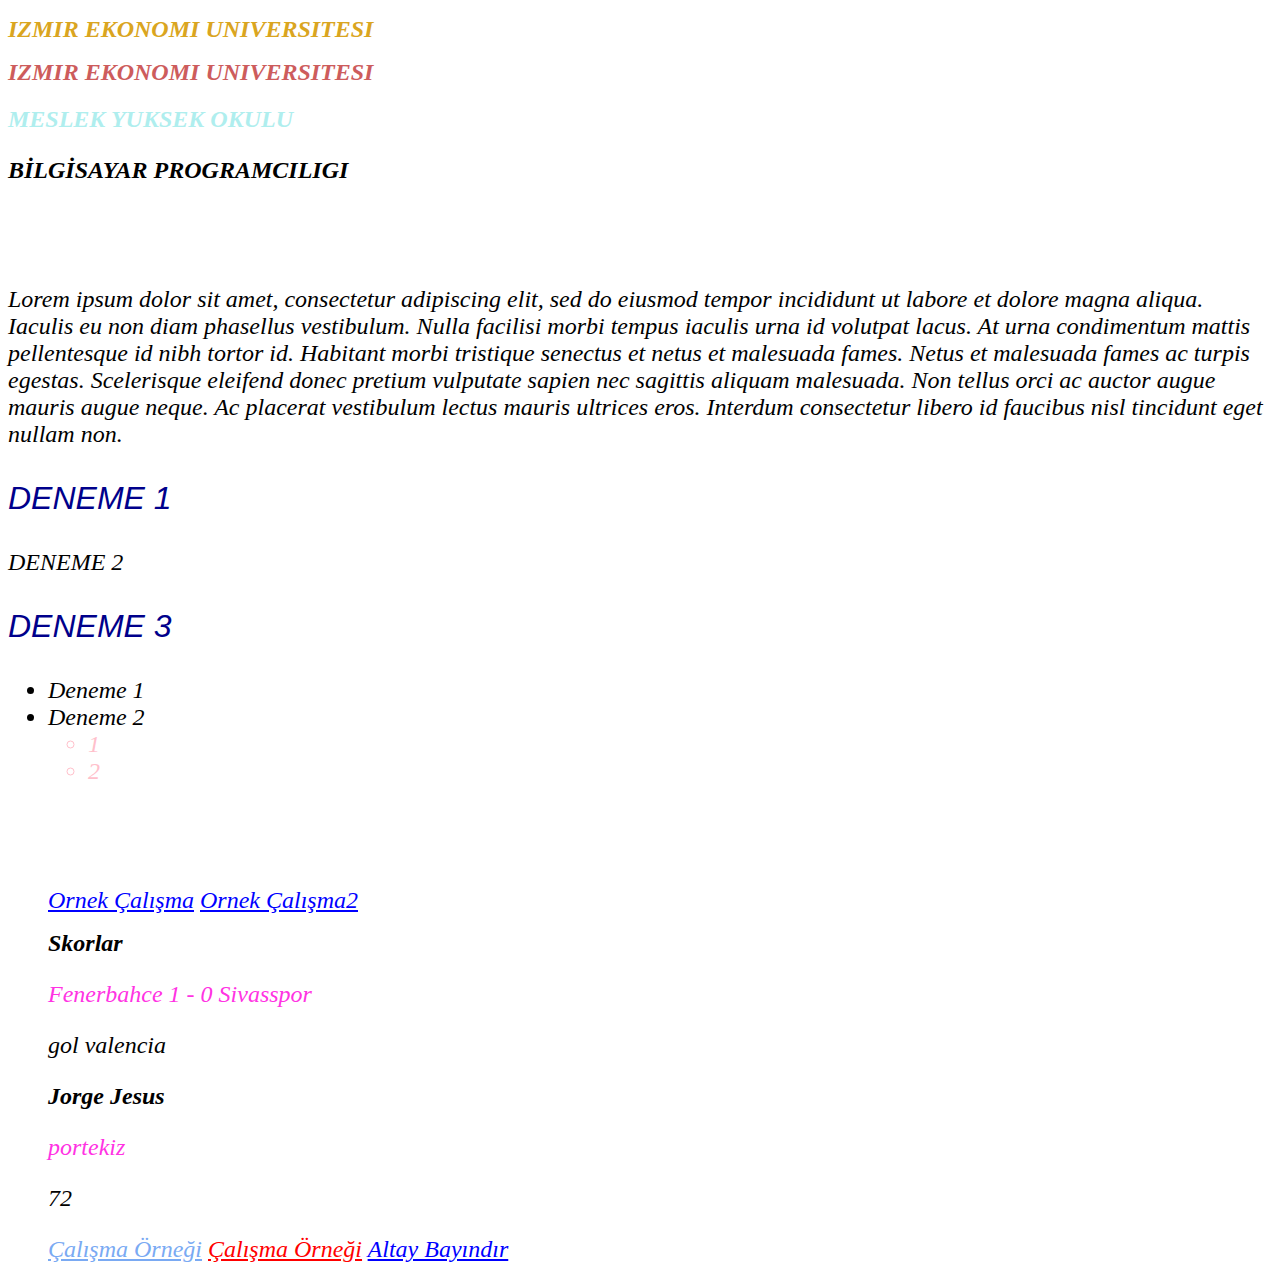
<file: Web Tasarım/css_baslangic.html>
<!DOCTYPE html>
<html>
<head>
	<meta charset="utf-8"> <meta name="viewport" content="width=device-width, initial-scale=1">
	<meta name="description" content="bu saysafa ekonomi üniversitesi hakkında bilgi verir..">

	<title>CSS SONRASI</title>
	<!-- <style type="text/css">
		h1
		 {
			color:  red ;
		 }
		  </style>              burda nyapılabilir css degisimi-->

		  <link rel="stylesheet"  href="main.css">  <!-- css bağlama kodu -->


</head>
<body>
	<h1 id="baslik"> IZMIR EKONOMI UNIVERSITESI</h1>

	<h1 id="baslik2"> IZMIR EKONOMI UNIVERSITESI</h1>
	<h2 style="color: paleturquoise;"> MESLEK YUKSEK OKULU</h2>
	<h3> BİLGİSAYAR PROGRAMCILIGI</h3>
	<pre>
		
	</pre>
	<p>Lorem ipsum dolor sit amet, consectetur adipiscing elit, sed do eiusmod tempor incididunt ut labore et dolore magna aliqua. Iaculis eu non diam phasellus vestibulum. Nulla facilisi morbi tempus iaculis urna id volutpat lacus. At urna condimentum mattis pellentesque id nibh tortor id. Habitant morbi tristique senectus et netus et malesuada fames. Netus et malesuada fames ac turpis egestas. Scelerisque eleifend donec pretium vulputate sapien nec sagittis aliquam malesuada. Non tellus orci ac auctor augue mauris augue neque. Ac placerat vestibulum lectus mauris ultrices eros. Interdum consectetur libero id faucibus nisl tincidunt eget nullam non.</p>
	<p class="deneme"> DENEME 1</p>
	<p> DENEME 2</p>
	<p class="deneme"> DENEME 3</p>

	<ul>
		<li> Deneme 1</li>
		<li> Deneme 2
				<ul>
					<li>1</li>
					<li>2</li></li>
	</ul>
	<pre>
		
	</pre>
	<a href="#deneme16">Ornek Çalışma</a>
	<a href="#deneme17">Ornek Çalışma2</a>

<h1>Skorlar</h1>
<p>Fenerbahce 1 - 0 Sivasspor</p>
<p>gol valencia</p>
<div>
	<h1> Jorge Jesus</h1>
	<p>  portekiz</p>
	<p> 72</p>
</div>

<a href="deneme9" title="crespo">Çalışma Örneği</a>
<a href="deneme9" title="crespo123154">Çalışma Örneği</a>
<a href="deneme10" > Altay Bayındır</a>

</body>
</file>
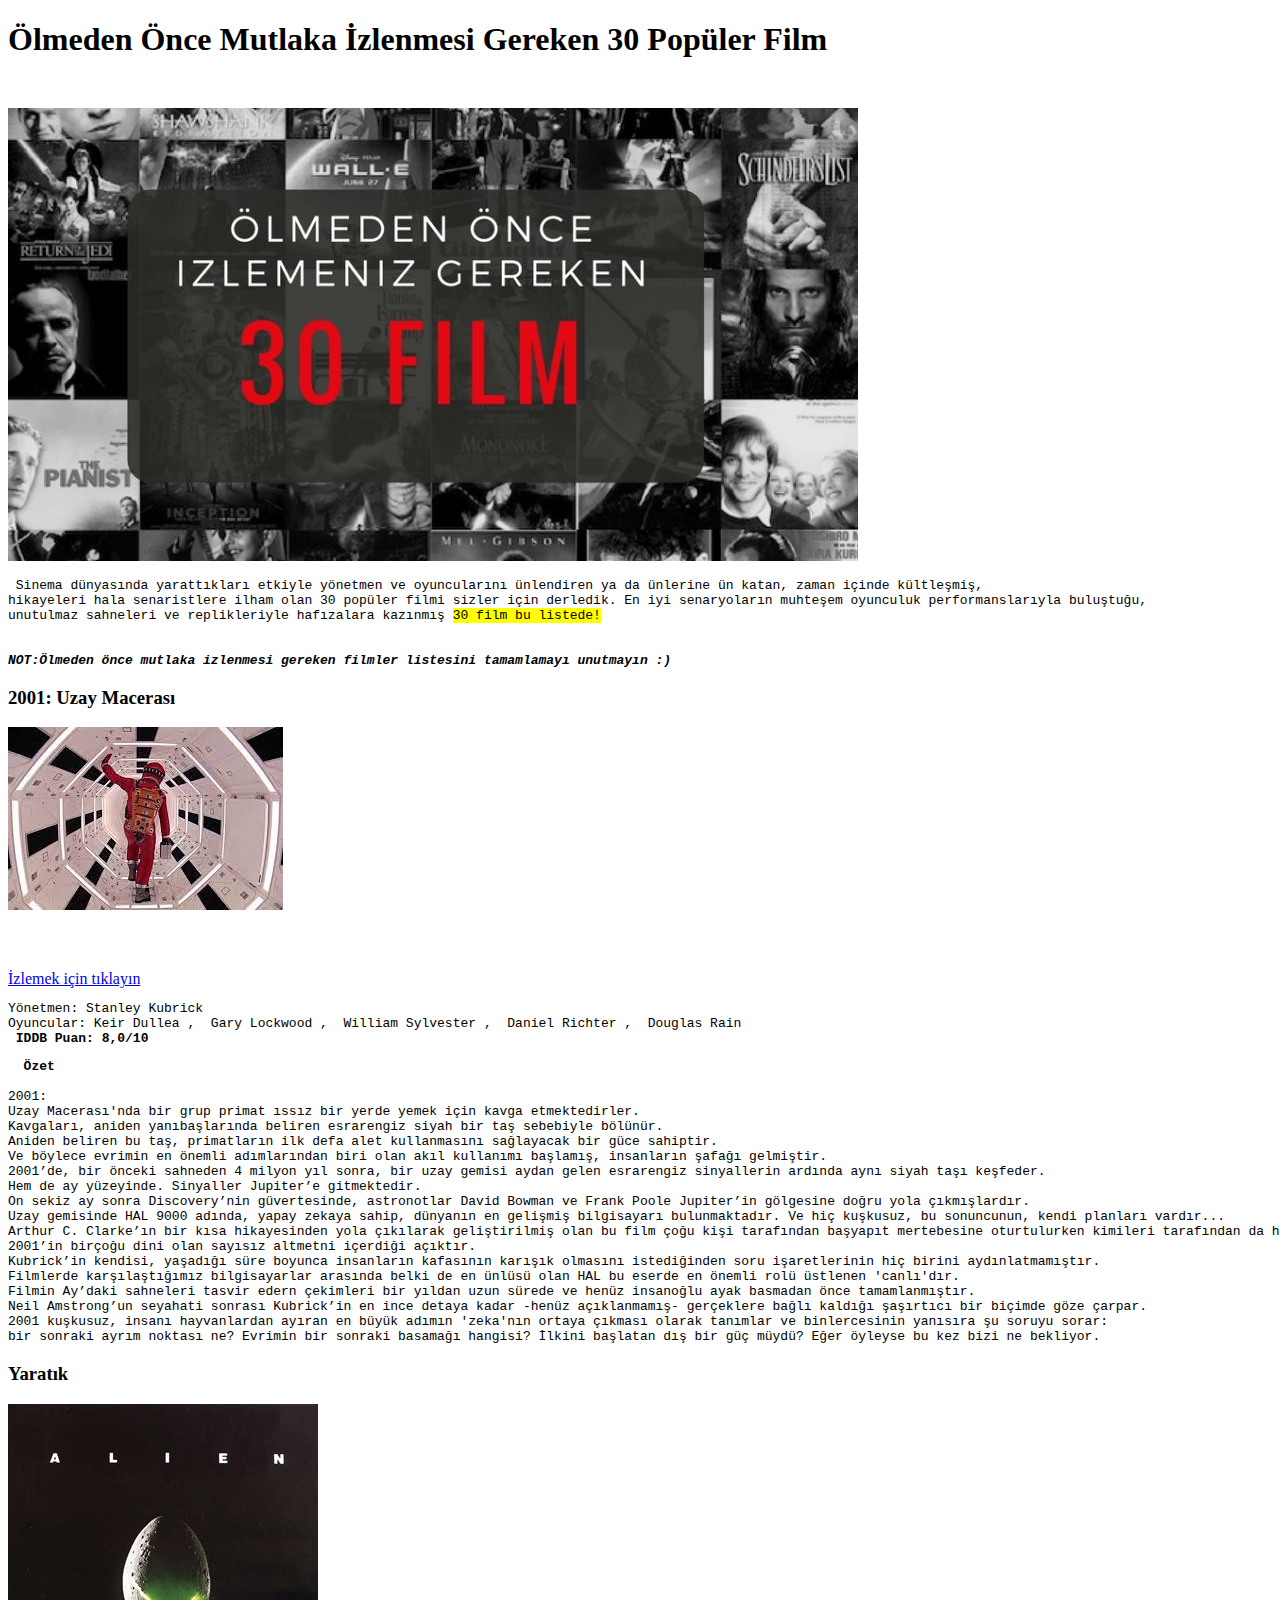
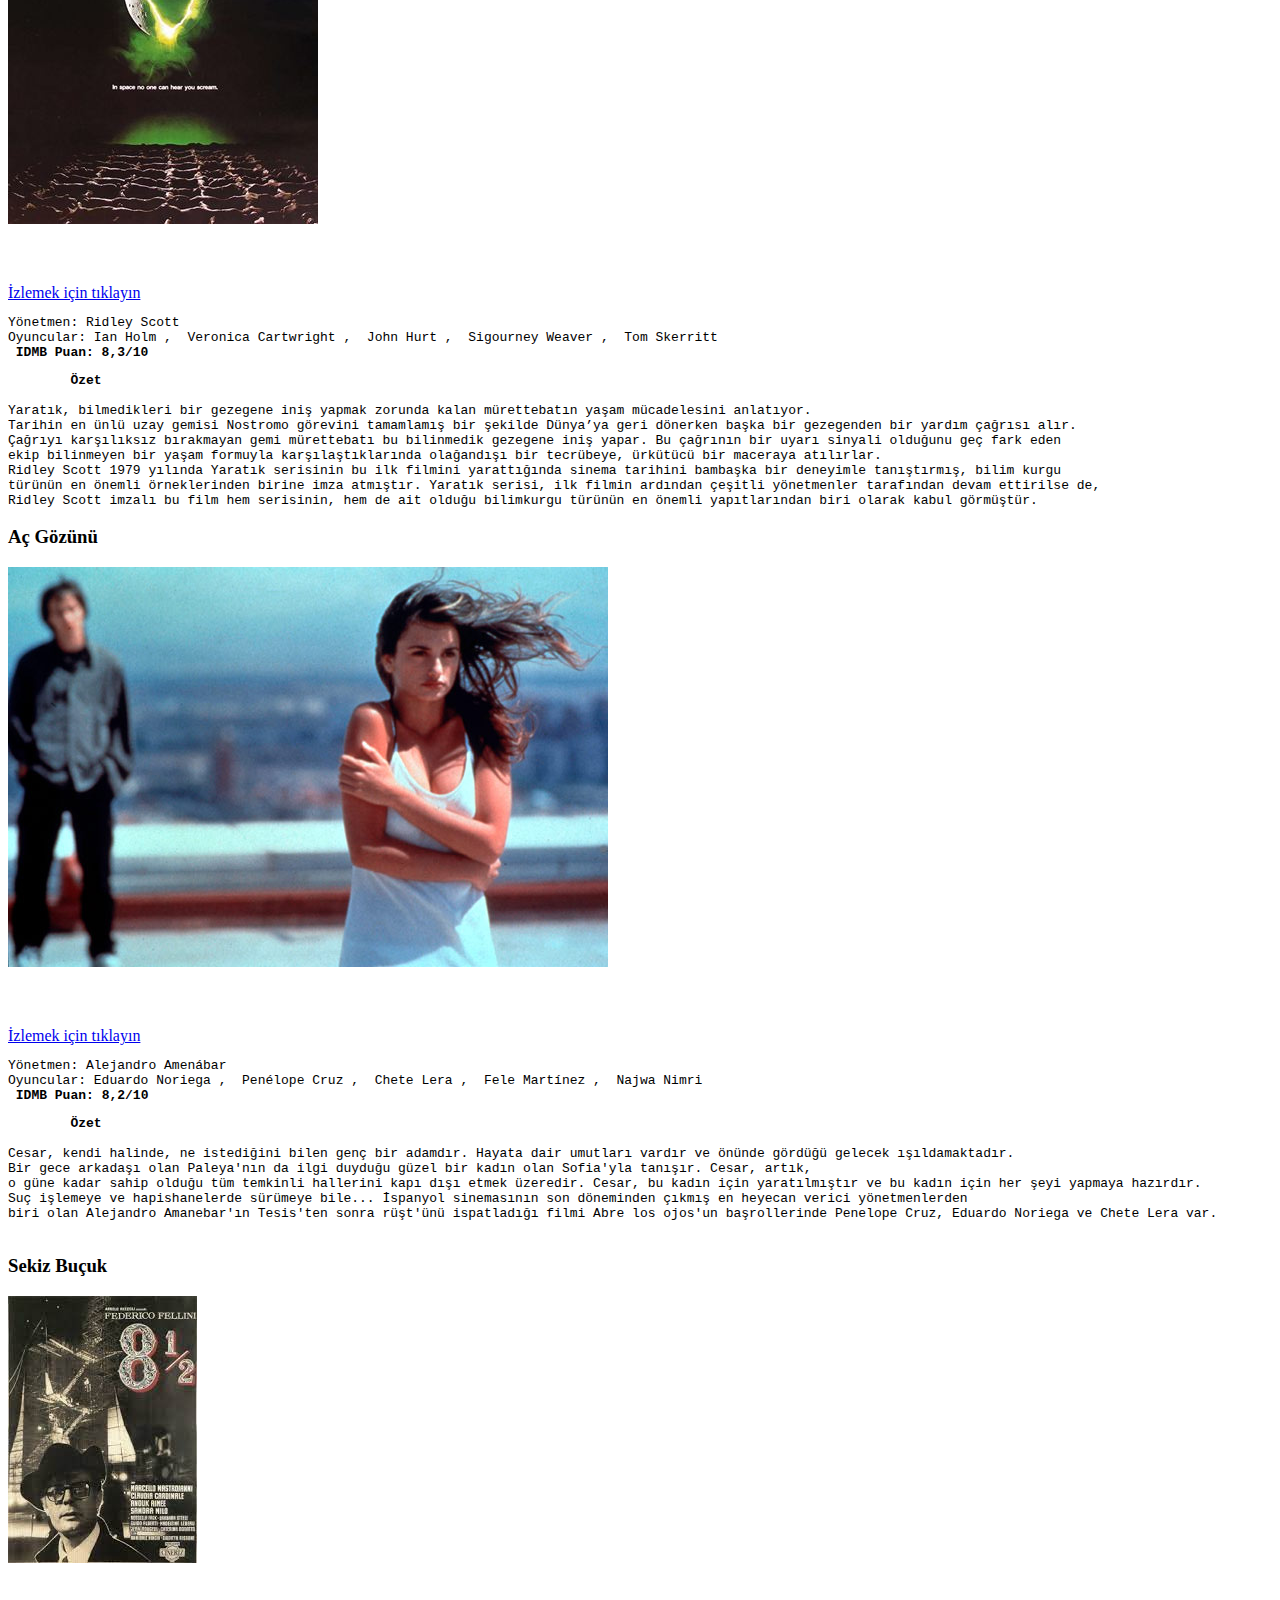
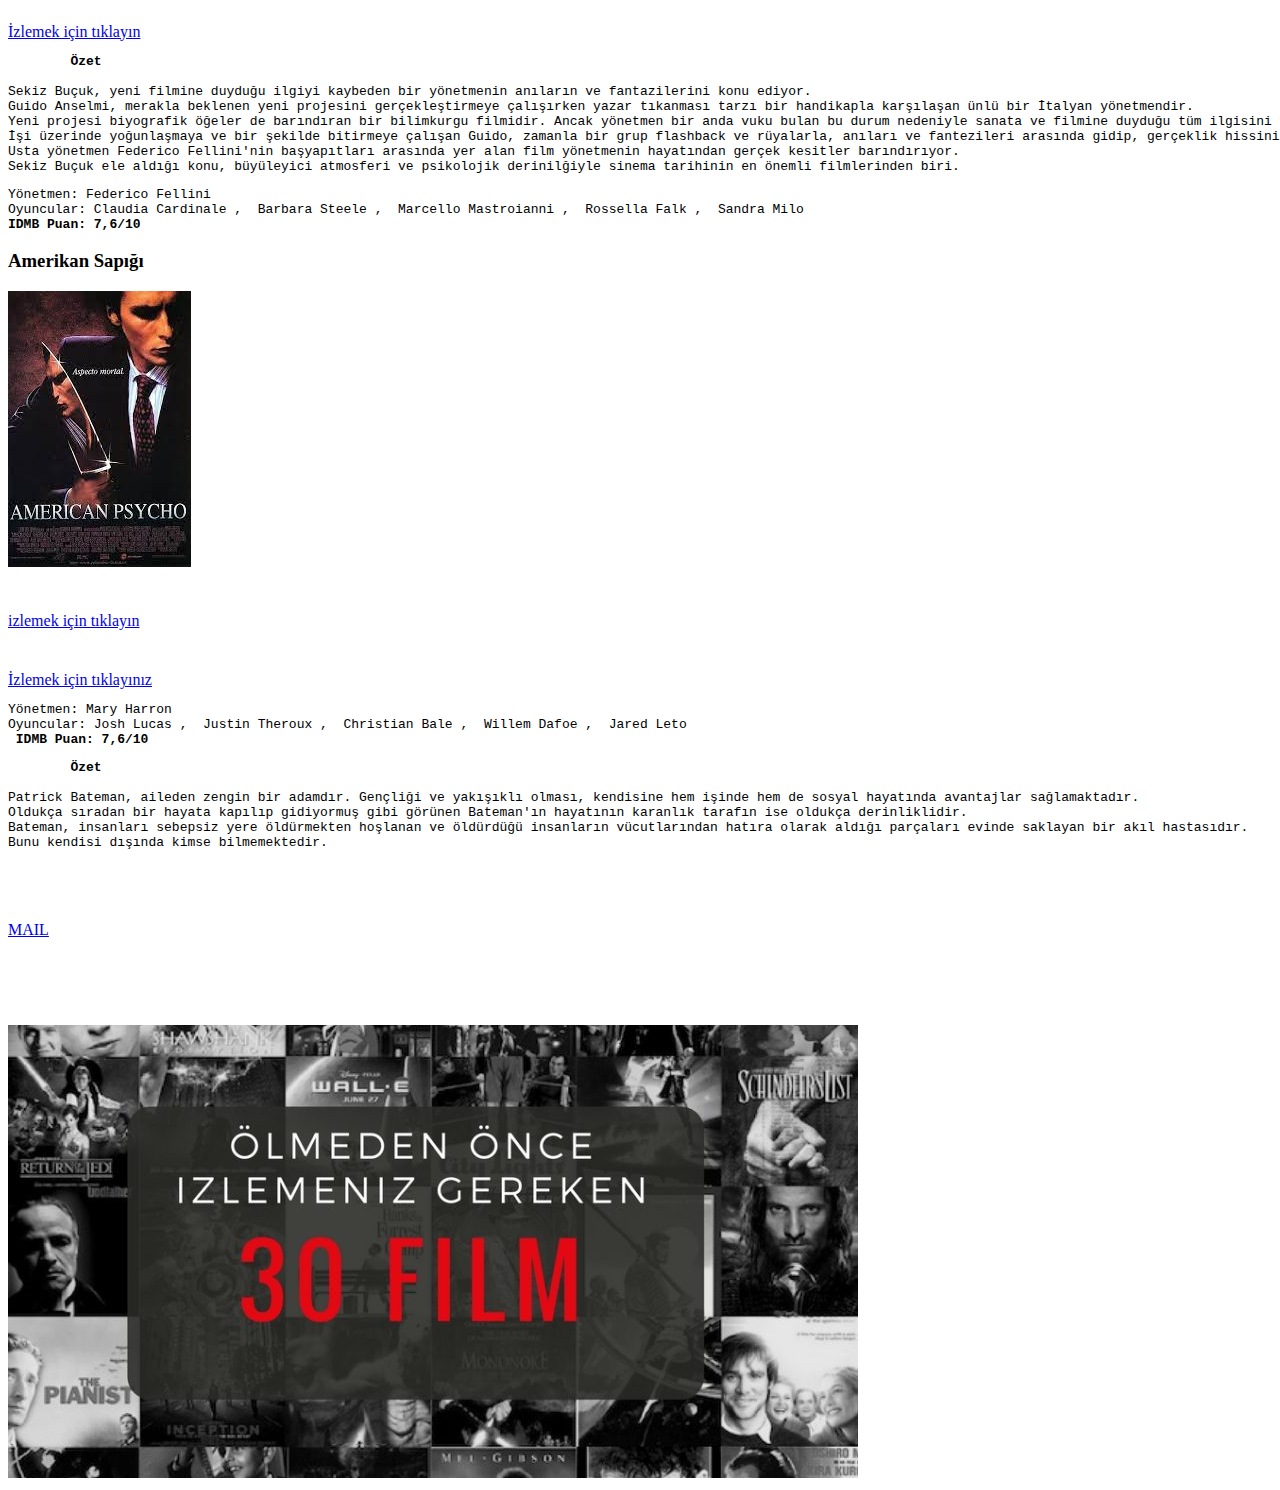
<file: Web Tasarım/film.html>
<!DOCTYPE html>
<html>
<head>
	<meta charset="utf-8">
	<meta name="viewport" content="width=device-width, initial-scale=1">
	<title> Ölmeden Önce Mutlaka İzlenmesi Gereken 30 Popüler Film</title>
</head>

<body>


<h1>Ölmeden Önce Mutlaka İzlenmesi Gereken 30 Popüler Film</h1><pre>
	
</pre>
<img src="images/kapak.jpg" alt="Ana başlık">

<pre> Sinema dünyasında yarattıkları etkiyle yönetmen ve oyuncularını ünlendiren ya da ünlerine ün katan, zaman içinde kültleşmiş, 
hikayeleri hala senaristlere ilham olan 30 popüler filmi sizler için derledik. En iyi senaryoların muhteşem oyunculuk performanslarıyla buluştuğu, 
unutulmaz sahneleri ve replikleriyle hafızalara kazınmış <mark>30 film bu listede!</mark>

<br><strong><em>NOT:Ölmeden önce mutlaka izlenmesi gereken filmler listesini tamamlamayı unutmayın :)</strong></em></pre>

<h3>2001: Uzay Macerası</h3> <img src="images/uzay.jpg"><pre>
	

</pre>
<a href="https://www.beyazperde.com/filmler/film-27442/" target="_blank">İzlemek için tıklayın</a>


<pre>
Yönetmen: Stanley Kubrick
Oyuncular: Keir Dullea ,  Gary Lockwood ,  William Sylvester ,  Daniel Richter ,  Douglas Rain
 <b>IDDB Puan: 8,0/10</b></pre>
 <pre> <strong> Özet </strong>

2001: 
Uzay Macerası'nda bir grup primat ıssız bir yerde yemek için kavga etmektedirler. 
Kavgaları, aniden yanıbaşlarında beliren esrarengiz siyah bir taş sebebiyle bölünür. 
Aniden beliren bu taş, primatların ilk defa alet kullanmasını sağlayacak bir güce sahiptir.
Ve böylece evrimin en önemli adımlarından biri olan akıl kullanımı başlamış, insanların şafağı gelmiştir.
2001’de, bir önceki sahneden 4 milyon yıl sonra, bir uzay gemisi aydan gelen esrarengiz sinyallerin ardında aynı siyah taşı keşfeder. 
Hem de ay yüzeyinde. Sinyaller Jupiter’e gitmektedir.
On sekiz ay sonra Discovery’nin güvertesinde, astronotlar David Bowman ve Frank Poole Jupiter’in gölgesine doğru yola çıkmışlardır. 
Uzay gemisinde HAL 9000 adında, yapay zekaya sahip, dünyanın en gelişmiş bilgisayarı bulunmaktadır. Ve hiç kuşkusuz, bu sonuncunun, kendi planları vardır...
Arthur C. Clarke’ın bir kısa hikayesinden yola çıkılarak geliştirilmiş olan bu film çoğu kişi tarafından başyapıt mertebesine oturtulurken kimileri tarafından da hiç sevilmemiştir.
2001’in birçoğu dini olan sayısız altmetni içerdiği açıktır.
Kubrick’in kendisi, yaşadığı süre boyunca insanların kafasının karışık olmasını istediğinden soru işaretlerinin hiç birini aydınlatmamıştır. 
Filmlerde karşılaştığımız bilgisayarlar arasında belki de en ünlüsü olan HAL bu eserde en önemli rolü üstlenen 'canlı'dır.
Filmin Ay’daki sahneleri tasvir edern çekimleri bir yıldan uzun sürede ve henüz insanoğlu ayak basmadan önce tamamlanmıştır.
Neil Amstrong’un seyahati sonrası Kubrick’in en ince detaya kadar -henüz açıklanmamış- gerçeklere bağlı kaldığı şaşırtıcı bir biçimde göze çarpar.
2001 kuşkusuz, insanı hayvanlardan ayıran en büyük adımın 'zeka'nın ortaya çıkması olarak tanımlar ve binlercesinin yanısıra şu soruyu sorar:
bir sonraki ayrım noktası ne? Evrimin bir sonraki basamağı hangisi? İlkini başlatan dış bir güç müydü? Eğer öyleyse bu kez bizi ne bekliyor.</pre>

 <h3>Yaratık</h3> <img src="images/yaratik.jpg"><pre>
 	
 </pre>

 <a href="https://www.beyazperde.com/filmler/film-62/" target="_blank">İzlemek için tıklayın</a>

 <pre>Yönetmen: Ridley Scott
Oyuncular: Ian Holm ,  Veronica Cartwright ,  John Hurt ,  Sigourney Weaver ,  Tom Skerritt
<b> IDMB Puan: 8,3/10</b>
</pre>
<pre>
	<strong>Özet</strong>

Yaratık, bilmedikleri bir gezegene iniş yapmak zorunda kalan mürettebatın yaşam mücadelesini anlatıyor. 
Tarihin en ünlü uzay gemisi Nostromo görevini tamamlamış bir şekilde Dünya’ya geri dönerken başka bir gezegenden bir yardım çağrısı alır.
Çağrıyı karşılıksız bırakmayan gemi mürettebatı bu bilinmedik gezegene iniş yapar. Bu çağrının bir uyarı sinyali olduğunu geç fark eden
ekip bilinmeyen bir yaşam formuyla karşılaştıklarında olağandışı bir tecrübeye, ürkütücü bir maceraya atılırlar.
Ridley Scott 1979 yılında Yaratık serisinin bu ilk filmini yarattığında sinema tarihini bambaşka bir deneyimle tanıştırmış, bilim kurgu 
türünün en önemli örneklerinden birine imza atmıştır. Yaratık serisi, ilk filmin ardından çeşitli yönetmenler tarafından devam ettirilse de,
Ridley Scott imzalı bu film hem serisinin, hem de ait olduğu bilimkurgu türünün en önemli yapıtlarından biri olarak kabul görmüştür.
</pre>
<h3>Aç Gözünü</h3> <img src="images/acgozunu.jpg"><pre>
	

</pre>
<a href="https://www.beyazperde.com/filmler/film-18898/" target="_blank">İzlemek için tıklayın</a>

<pre>Yönetmen: Alejandro Amenábar
Oyuncular: Eduardo Noriega ,  Penélope Cruz ,  Chete Lera ,  Fele Martínez ,  Najwa Nimri
 <b>IDMB Puan: 8,2/10</b>
</pre>
<pre>
	<strong>Özet</strong>

Cesar, kendi halinde, ne istediğini bilen genç bir adamdır. Hayata dair umutları vardır ve önünde gördüğü gelecek ışıldamaktadır.
Bir gece arkadaşı olan Paleya'nın da ilgi duyduğu güzel bir kadın olan Sofia'yla tanışır. Cesar, artık,
o güne kadar sahip olduğu tüm temkinli hallerini kapı dışı etmek üzeredir. Cesar, bu kadın için yaratılmıştır ve bu kadın için her şeyi yapmaya hazırdır. 
Suç işlemeye ve hapishanelerde sürümeye bile... İspanyol sinemasının son döneminden çıkmış en heyecan verici yönetmenlerden
biri olan Alejandro Amanebar'ın Tesis'ten sonra rüşt'ünü ispatladığı filmi Abre los ojos'un başrollerinde Penelope Cruz, Eduardo Noriega ve Chete Lera var.

</pre>
<h3>Sekiz Buçuk</h3> <img src="images/bucuk.jpg"><pre>
	

</pre>
<a href="https://www.beyazperde.com/filmler/film-337/" target="_blank">İzlemek için tıklayın</a>
<pre>
	<strong>Özet</strong>

Sekiz Buçuk, yeni filmine duyduğu ilgiyi kaybeden bir yönetmenin anıların ve fantazilerini konu ediyor.
Guido Anselmi, merakla beklenen yeni projesini gerçekleştirmeye çalışırken yazar tıkanması tarzı bir handikapla karşılaşan ünlü bir İtalyan yönetmendir. 
Yeni projesi biyografik öğeler de barındıran bir bilimkurgu filmidir. Ancak yönetmen bir anda vuku bulan bu durum nedeniyle sanata ve filmine duyduğu tüm ilgisini ve heyecanını kaybetmiş durumdadır. 
İşi üzerinde yoğunlaşmaya ve bir şekilde bitirmeye çalışan Guido, zamanla bir grup flashback ve rüyalarla, anıları ve fantezileri arasında gidip, gerçeklik hissini kaybetmeye başlar. 
Usta yönetmen Federico Fellini'nin başyapıtları arasında yer alan film yönetmenin hayatından gerçek kesitler barındırıyor. 
Sekiz Buçuk ele aldığı konu, büyüleyici atmosferi ve psikolojik derinilğiyle sinema tarihinin en önemli filmlerinden biri.</pre>

<pre>Yönetmen: Federico Fellini
Oyuncular: Claudia Cardinale ,  Barbara Steele ,  Marcello Mastroianni ,  Rossella Falk ,  Sandra Milo
<b>IDMB Puan: 7,6/10</b>
</pre>

<h3>Amerikan Sapığı</h3> <img src="images/sapik.jpg"><pre>
	
</pre>
<a href="https://www.beyazperde.com/filmler/film-24847/" target="_blank">izlemek için tıklayın</a><pre>
	
</pre>
<a href="https://www.beyazperde.com/filmler/film-24847/" title="Açıklama">İzlemek için tıklayınız</a>

<pre>Yönetmen: Mary Harron
Oyuncular: Josh Lucas ,  Justin Theroux ,  Christian Bale ,  Willem Dafoe ,  Jared Leto
<b> IDMB Puan: 7,6/10</b>
</pre>
<pre>
	<strong>Özet</strong>

Patrick Bateman, aileden zengin bir adamdır. Gençliği ve yakışıklı olması, kendisine hem işinde hem de sosyal hayatında avantajlar sağlamaktadır. 
Oldukça sıradan bir hayata kapılıp gidiyormuş gibi görünen Bateman'ın hayatının karanlık tarafın ise oldukça derinliklidir. 
Bateman, insanları sebepsiz yere öldürmekten hoşlanan ve öldürdüğü insanların vücutlarından hatıra olarak aldığı parçaları evinde saklayan bir akıl hastasıdır. 
Bunu kendisi dışında kimse bilmemektedir.</pre>
<pre>
	

	
</pre>
<a href="mailto:suleymankaraca399@gmail.com">MAIL</a> <pre>
	



</pre>
<a href="https://www.sinemalar.com/liste/278/olmeden-once-mutlaka-izlenmesi-gereken-100-film"target="_blank"><img src="images/kapak.jpg"></a>



</body>
</html>
</file>
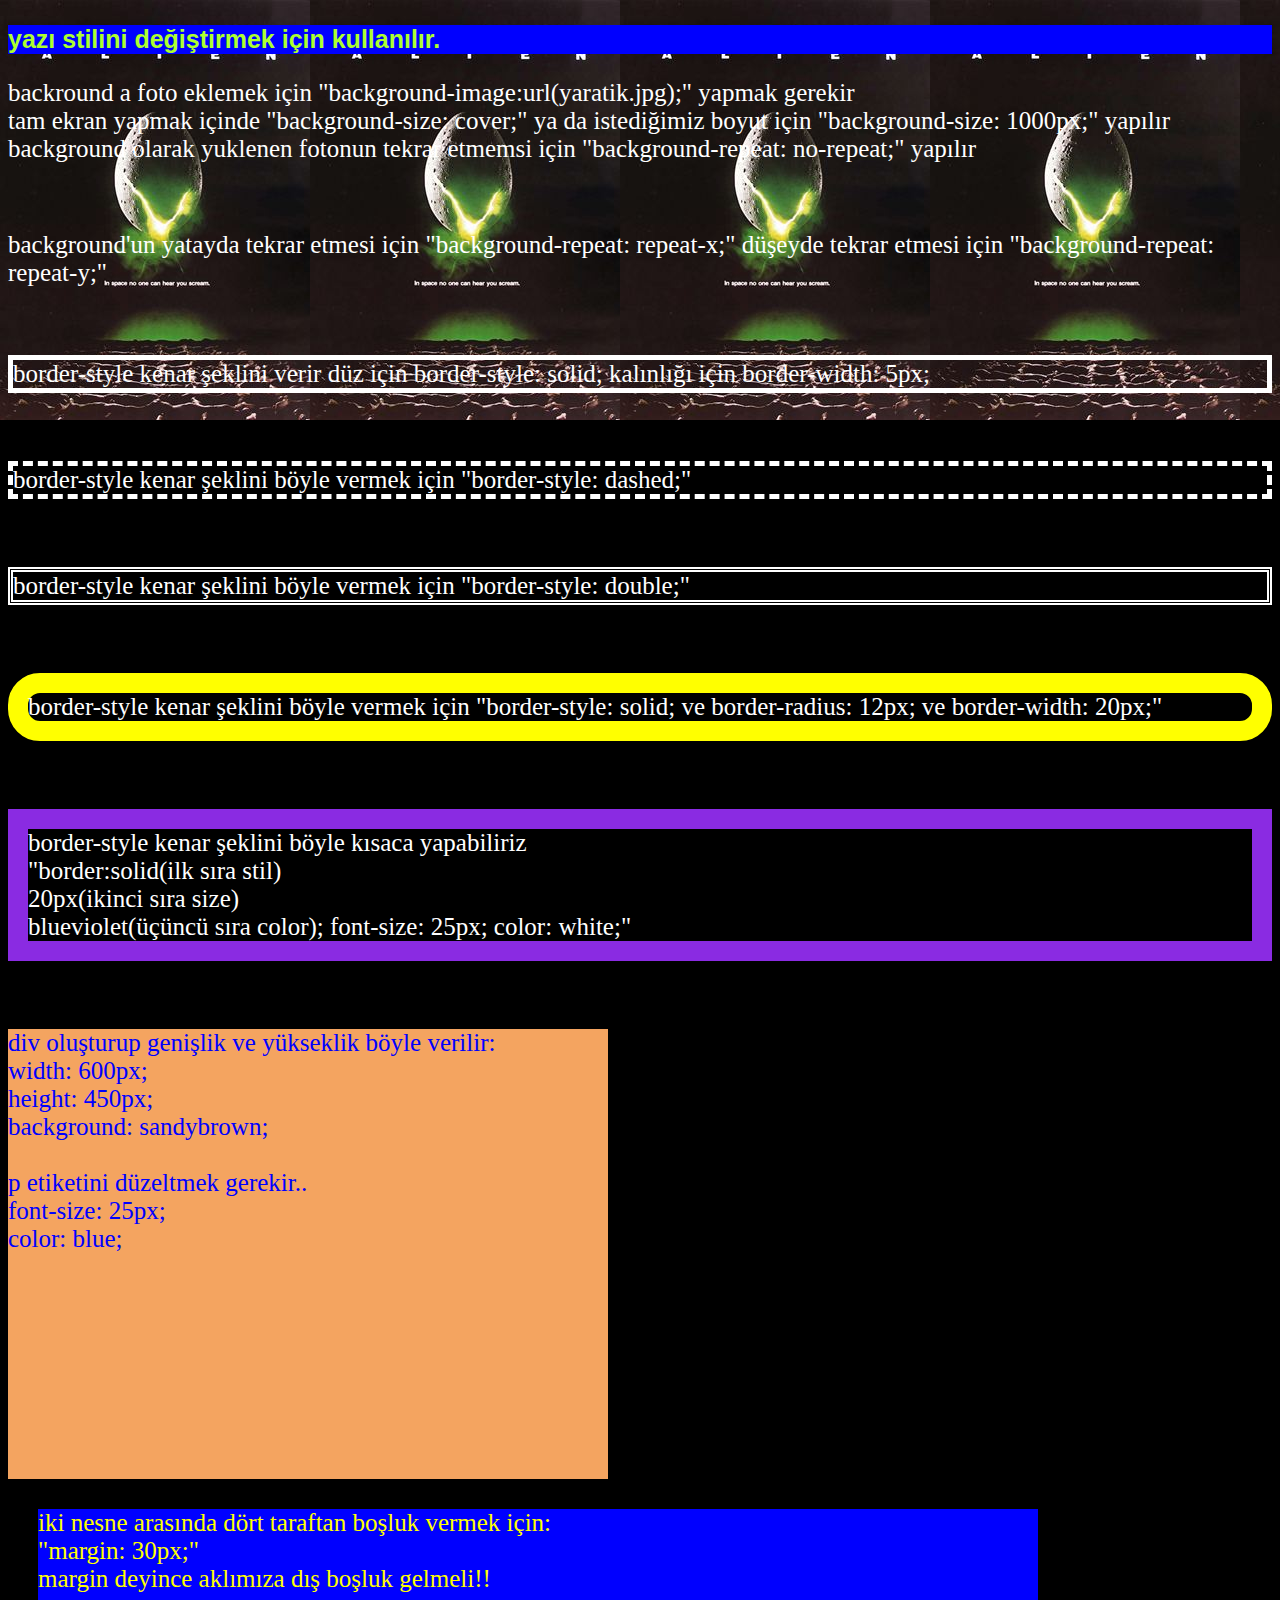
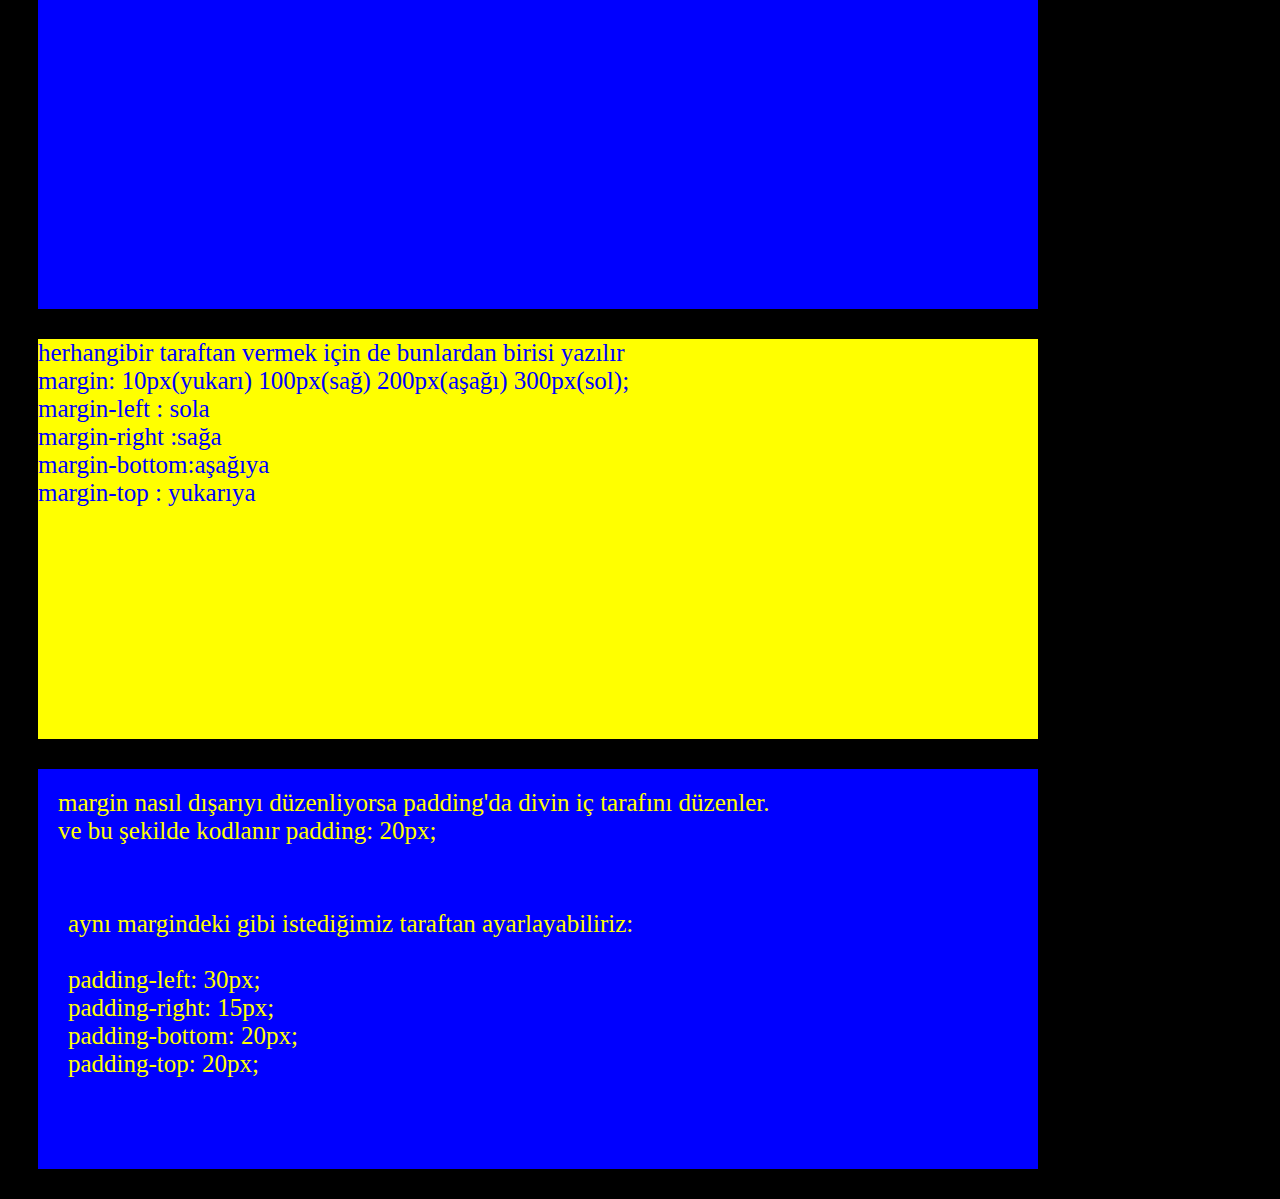
<file: Web Tasarım/vizeSonrası.html>
<!DOCTYPE html>
	<html>
	<head>
		<meta charset="utf-8">
		<meta name="viewport" content="width=device-width, initial-scale=1">
		<link rel="stylesheet"  href="style.css">
		<title>Vize Sonrası</title>
	</head>
	<body>
	<p id="sira1">yazı stilini değiştirmek için kullanılır.</p>
	<p id="sira2"> backround a foto eklemek için "background-image:url(yaratik.jpg);" yapmak gerekir
		<br>tam ekran yapmak içinde "background-size: cover;" ya da istediğimiz boyut için "background-size: 1000px;" yapılır
		<br>
	 background olarak yuklenen fotonun tekrar etmemsi için "background-repeat: no-repeat;" yapılır</p>
	 <br>
	 <p id="sira3">background'un yatayda tekrar etmesi için "background-repeat: repeat-x;" düşeyde tekrar etmesi için "background-repeat: repeat-y;"</p>
	 <br>
	 <p id="sira4"> border-style kenar şeklini verir düz için border-style: solid;
	 kalınlığı için border-width: 5px;
	</p>
	 <br>
	 <p id="sira5"> border-style kenar şeklini böyle vermek için "border-style: dashed;"</p>
	 <br>
	 <p id="sira6"> border-style kenar şeklini böyle vermek için "border-style: double;"</p>
	 <br>
	 <p id="sira7"> border-style kenar şeklini böyle vermek için "border-style: solid; ve  border-radius: 12px; ve border-width: 20px;"</p>
	 <br>
	 <p id="sira8"> border-style kenar şeklini böyle kısaca yapabiliriz <br>
	 			"border:solid(ilk sıra stil) <br> 20px(ikinci sıra size) <br> blueviolet(üçüncü sıra color);
					font-size: 25px;
						color: white;"</p>
	 <br>

	 <div id="sira9">

	 		<p>
	 		div oluşturup genişlik ve yükseklik böyle verilir:
	 		<br>width: 600px;
			<br> height: 450px;
			<br>background: sandybrown;
			<br> 
			<br>
			p etiketini düzeltmek gerekir.. 
	 		<br>font-size: 25px;
				<br>color: blue; </p>
			</div>

	<div id="sira10"> iki nesne arasında dört taraftan boşluk vermek için: 
				<br> "margin: 30px;"
				<br> margin deyince aklımıza dış boşluk gelmeli!!</div>
	<div id="sira11"> herhangibir taraftan vermek için de bunlardan birisi yazılır<br>
	margin: 10px(yukarı) 100px(sağ) 200px(aşağı) 300px(sol);
			<br> margin-left  : sola
			<br> margin-right :sağa
			<br> margin-bottom:aşağıya
			<br> margin-top   : yukarıya</div>
	<div class="class1"> 
		<p id="c1s1">margin nasıl dışarıyı düzenliyorsa padding'da divin iç tarafını düzenler.
			<br> ve bu şekilde kodlanır padding: 20px;</p>
			<p id="c1s2"> aynı margindeki gibi istediğimiz taraftan ayarlayabiliriz:
				<br>
				<br> padding-left: 30px;
				<br>padding-right: 15px;
				<br>padding-bottom: 20px;
				<br>padding-top: 20px;</div>
	</body>
	</html>
</file>
<file: main.css>
h3{ <! type ile seçim-->
	color: blueviolet;
	font-family: fantasy;

}
* {

	font-size: x-large;
	font-family: cursive;
	font-style: italic;

}

#baslik {   
	color: goldenrod;
}
#baslik2 {  
	color: indianred;
}    

.deneme {
	color: darkblue;
	font-family: arial;
	font-style: italic;
	font-size: xx-large;
}
ul li ul li{
	color: pink;
	
}

a:link{
	color: blue;
}
a:visited{
	color: orange;
}
h1+p {
	color: #FF33E3 ;
}
div > h1{
	color: ;
}
a[title]{
	color: red;
}
a[title= crespo]{
	color: #7AAAF3;
}
</file>
<file: style2.css>
#container{
	width: 90%;
	height: 600px; 
	background: #e4e4f7;
	margin-left: auto;
	margin-right: auto;
}
#header{
	width: 100%;
	height:120px;
	background-color: black;
	box-sizing: border-box;
}
#logo{
	width: 100px;
	height: 100px;
	background-color: white;
	position: relative;
	left: 10px;
	top: 10px;
	float: left;

}
#menu{
	width: 50%;
	height: 60px;
	background-color: white;
	float: right;
	position: relative;
	right: 30px;
	top: 30px;
} 
#content{
	width: 100%;
	height: 600px;
	background-color: gray;
	margin-top: 10px;
}
.contentgruop{
	width: 25%;
	height: 50%;
	float: left;
}
#cdiv1{

	background-color: #bbdefb;
}
#cdiv2{
	background-color: white;
}
#cdiv3{

	background-color: #bbdefb;
}
#cdiv4{
	background-color: white;
}
#cdiv5{
	background-color: white;
}
#cdiv6{

	background-color: #bbdefb;
}
#cdiv7{
	background-color: white;
}
#cdiv8{

	background-color: #bbdefb;
}
#footer{
	width: 100%;
	height: 80px;
	background-color: black;
}
</file>
<file: style.css>
body{
	background-color: black;
	background-image:url(yaratik.jpg);
	background-repeat: repeat-x;
	font-size: 25px;
	color: white;
}
}
#sira1 {
	font-weight: bolder;
	color: greenyellow;
	font-family: arial;
	background-color: green;
	background: blue;
	font-size: 25px;
}

#sira2{
	font-size: 25px;
	color: white;
}
#sira3{
	font-size: 25px;
	color: white;
}
#sira4{
	color: white;
	font-size: 25px;
	border-style: solid;
	border-width: 5px;
	
}
#sira5 {

	border-style: dashed;
	font-size: 25px;
	color: white;
	border-width: 5px;
}
#sira6{
	border-style: double;
	font-size: 25px;
	color: white;
	border-width: 5px;
}
#sira7{
	font-size: 25px;
	color: white;
	border-color: yellow;
	border-style: solid;
	border-radius: 32px;
	border-width: 20px;
}
#sira8{
	border:solid 20px  blueviolet;
	font-size: 25px;
	color: white;
}
#sira9{
	width: 600px;
	height: 450px;
	background: sandybrown;
}
#sira9 > p{
	font-size: 25px;
	color: blue;
}
#sira10{
	font-size: 25px;
	color: yellow;
	width: 1000px;
	height: 400px;
	background: blue;
	margin: 30px;

}
#sira11{
	font-size: 25px;
	color: blue;
	width: 1000px;
	height: 400px;
	background: yellow;
	margin: 10px 10px 20px 30px;
	margin-bottom: ;

}
.class1{
	font-size: 25px;
	color: yellow;
	width: 1000px;
	height: 400px;
	background: blue;
	margin: 30px;
}
#c1s1{
	padding: 20px;
}
#c1s2{
	padding-left: 30px;
	padding-right: 15px;
	padding-bottom: 20px;
	padding-top: 20px;
}
#sira12{

	width: 1000px;
	height: 400px;
	background-color: darkblue;
	box-sizing: content-box;
	border: solid 10px white;
	padding: 10px;
	font-size: 25px;
	color: white;
}
#sira13{

	width: 1000px;
	height: 400px;
	background-color: yellow;
	box-sizing: border-box;
	border: solid 10px white;
	padding: 10px;
	font-size: 25px;

}
#sira14{

	width: 800px;
	height: auto;
	background-color: white;
	border: solid 12px green;
	padding: 10px;
	box-sizing: border-box;
	font-size: 25px;
	color: black;
}
#sira15{
}
#sira16{
	text-align: left;
}
#sira17{
	text-align: right;
}
#sira18{
	text-align: center;
}
#sira19{
	text-align: justify;
}
#sira20{
	text-decoration: none;
	font-size: 60px;
	color: white;
}
#sira21{
	text-decoration:  line-through;
	font-size: 60px;
	color: white;
}
#sira22{
	text-decoration:  underline;
	font-size: 60px;
	color: white;
}
#sira23{
	font-size: 60px;
	color: white;
	text-indent:155px;
}
#sira24{
	font-size: 60px;
	color: white;
	text-indent:155px;
	letter-spacing: 25px;
}
#sira25{
	text-shadow: 5px 2px orange;
	font-size: 60px;
	color: white;

}
.yanyana{
	width: 800px;
	height: auto;
	background-color: white;


}
#yanyana2{
	width: 400px;
	float: right;
	padding-left: : 20px;
}
#yanyana1{
	font-size: 25px;
	color: black;
	width: 800px;
}
#sira26{
	font-size: 55px;
	
}
#sira27{
	font-size: 
	
}
#s1{
	width: 600px;
	height: 600px;
	background-color: white;
	font-size: 25px;
	color: green;
	display: inline-block;
	box-sizing: border-box; 

}
#s2{
	width: 600px;
	height: 600px;
	background-color: green;
	font-size: 25px;
	color: white;
	display: inline-block;
	box-sizing: border-box;
	
}
.c2{width: 600px;
height: 450px;
margin-bottom: 10px;
}
#s3{
	background-color: blue;
	position: absolute;
	top: 7790px;
}
#s4{
	background-color: yellow;
	color: black;
	position: relative;
	left: 450px;
	top: 1000px;
}
#s5{
	background-color: white;
	width: 100%;
	height: auto;
	position: fixed;
	top: 5px;
	color: black;
	font-size: 20px;
}
#s6{
	background-color: red;
	width: 100%;
	height: auto;
	position: sticky;
	top: 105px;
	color: black;
	font-size: 20px;

}
</file>
<file: Web Tasarım/main.css>
h3{ <! type ile seçim-->
	color: blueviolet;
	font-family: fantasy;

}
* {

	font-size: x-large;
	font-family: cursive;
	font-style: italic;

}

#baslik {   
	color: goldenrod;
}
#baslik2 {  
	color: indianred;
}    

.deneme {
	color: darkblue;
	font-family: arial;
	font-style: italic;
	font-size: xx-large;
}
ul li ul li{
	color: pink;
	
}

a:link{
	color: blue;
}
a:visited{
	color: orange;
}
h1+p {
	color: #FF33E3 ;
}
div > h1{
	color: ;
}
a[title]{
	color: red;
}
a[title= crespo]{
	color: #7AAAF3;
}
</file>
<file: Web Tasarım/style.css>
body{
	background-color: black;
	background-image:url(yaratik.jpg);
	background-repeat: repeat-x;
}
#sira1 {
	font-weight: bolder;
	color: greenyellow;
	font-family: arial;
	background-color: green;
	background: blue;
	font-size: 25px;
}

#sira2{
	font-size: 25px;
	color: white;
}
#sira3{
	font-size: 25px;
	color: white;
}
#sira4{
	color: white;
	font-size: 25px;
	border-style: solid;
	border-width: 5px;
	
}
#sira5 {

	border-style: dashed;
	font-size: 25px;
	color: white;
	border-width: 5px;
}
#sira6{
	border-style: double;
	font-size: 25px;
	color: white;
	border-width: 5px;
}
#sira7{
	font-size: 25px;
	color: white;
	border-color: yellow;
	border-style: solid;
	border-radius: 32px;
	border-width: 20px;
}
#sira8{
	border:solid 20px  blueviolet;
	font-size: 25px;
	color: white;
}
#sira9{
	width: 600px;
	height: 450px;
	background: sandybrown;
}
#sira9 > p{
	font-size: 25px;
	color: blue;
}
#sira10{
	font-size: 25px;
	color: yellow;
	width: 1000px;
	height: 400px;
	background: blue;
	margin: 30px;

}
#sira11{
	font-size: 25px;
	color: blue;
	width: 1000px;
	height: 400px;
	background: yellow;
	margin: 10px 10px 20px 30px;
	margin-bottom: ;

}
.class1{
	font-size: 25px;
	color: yellow;
	width: 1000px;
	height: 400px;
	background: blue;
	margin: 30px;
}
#c1s1{
	padding: 20px;
}
#c1s2{
	padding-left: 30px;
	padding-right: 15px;
	padding-bottom: 20px;
	padding-top: 20px;
}
</file>
